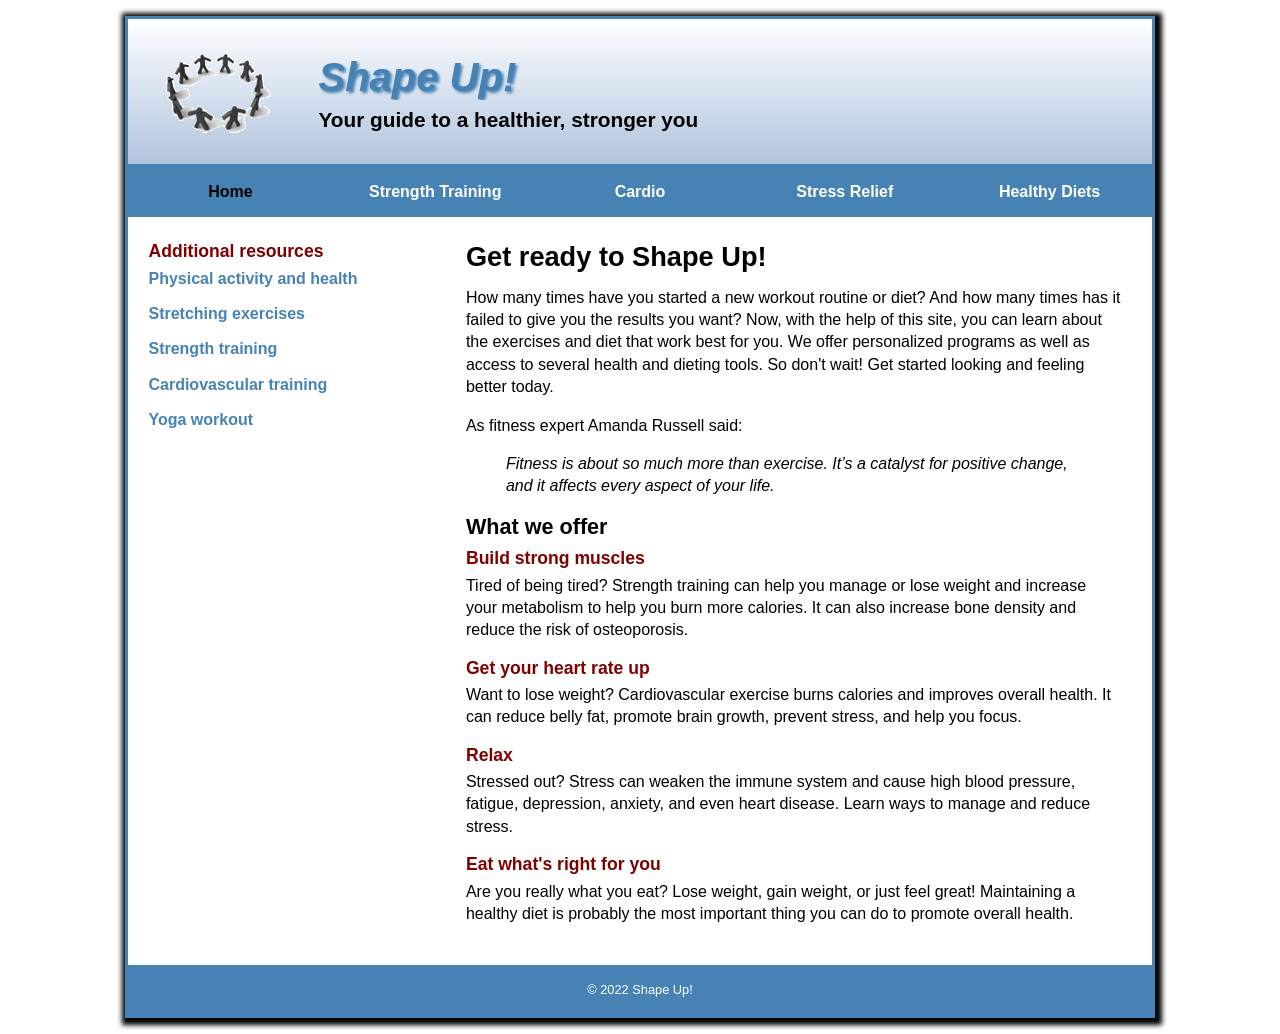
<file: index.html>
<!DOCTYPE html>

<html lang="en">
<head>
    <meta charset="utf-8">
    <meta name="viewport" content="width=device-width, initial-scale=1">
    <title>Shape Up!</title>
    <link rel="shortcut icon" href="images/favicon.ico">
    <link rel="stylesheet" href="styles/main_rwd.css">
</head>

<body>
    <header>
        <a href="index.html"><img src="images/shape_up_logo.png" alt="Shape Up! logo" width="140" height="105"></a>
        <h2>Shape Up!</h2>
        <h3>Your guide to a healthier, stronger you</h3>
    </header>
    <nav id="nav_menu">
        <ul>
            <li><a href="index.html" class="current">Home</a></li>
            <li><a href="strength/index.html">Strength Training</a></li>
            <li><a href="cardio/index.html">Cardio</a></li>
            <li><a href="stress/index.html">Stress Relief</a>
                <ul>
                    <li><a href="stress/index.html">What is Stress?</a></li>
                    <li><a href="stress/tips.html">Stress Relief Tips</a></li>
                    <li><a href="stress/meditate.html">Meditation</a></li>
                    <li><a href="stress/vipassana.html">Vipassana</a></li>
                </ul>
            </li>
            <li><a href="diet/index.html">Healthy Diets</a>
                <ul>
                    <li><a href="diet/index.html">Why a Healthy Diet?</a></li>
                    <li><a href="diet/meals.html">Plan Your Meals</a></li>
                    <li><a href="diet/calories.html">Count Your Calories</a></li>
                    <li><a href="diet/bmi.html">Calculate Your BMI</a></li>
                </ul>
            </li>
        </ul>
    </nav>
    <main>
        <section>
            <h1>Get ready to Shape Up!</h1>
            <p>How many times have you started a new workout routine or diet? And how many times has it failed to give you the results you want? Now, with the help of this site, you can learn about the exercises and diet that work best for you. We offer personalized programs as well as access to several health and dieting tools. So don't wait! Get started looking and feeling better today.</p>
            <p>As fitness expert Amanda Russell said:</p>
            <blockquote>Fitness is about so much more than exercise. It&rsquo;s a catalyst for positive change, and it affects every aspect of your life.</blockquote>
            <h2>What we offer</h2>
            <h3>Build strong muscles</h3>
            <p>Tired of being tired? Strength training can help you manage or lose weight and increase your metabolism to help you burn more calories. It can also increase bone density and reduce the risk of osteoporosis.</p>
            <h3>Get your heart rate up</h3>
            <p>Want to lose weight? Cardiovascular exercise burns calories and improves overall health. It can reduce belly fat, promote brain growth, prevent stress, and help you focus.</p>
            <h3>Relax</h3>
            <p>Stressed out? Stress can weaken the immune system and cause high blood pressure, fatigue, depression, anxiety, and even heart disease. Learn ways to manage and reduce stress.</p>
            <h3>Eat what's right for you</h3>
            <p>Are you really what you eat? Lose weight, gain weight, or just feel great! Maintaining a healthy diet is probably the most important thing you can do to promote overall health.</p>
        </section>
        <aside>
            <h2>Additional resources</h2>
            <ul>
                <li><a href="https://www.cdc.gov/physical-activity-basics/benefits/index.html" target="_blank">Physical activity and health</a></li>
                <li><a href="https://www.mayoclinic.org/healthy-lifestyle/fitness/in-depth/stretching/art-20047931" target="_blank">Stretching exercises</a></li>
                <li><a href="https://www.mayoclinic.org/healthy-lifestyle/fitness/in-depth/strength-training/art-20046670" target="_blank">Strength training</a></li>
                <li><a href="https://www.heart.org/en/healthy-living/fitness/fitness-basics/aha-recs-for-physical-activity-in-adults" target="_blank">Cardiovascular training</a></li>
                <li><a href="https://www.yogajournal.com/" target="_blank">Yoga workout</a></li>
            </ul>
        </aside>
    </main>
    <footer>
        <p>&copy; 2022 Shape Up!</p>
    </footer>
</body>
</html>
</file>
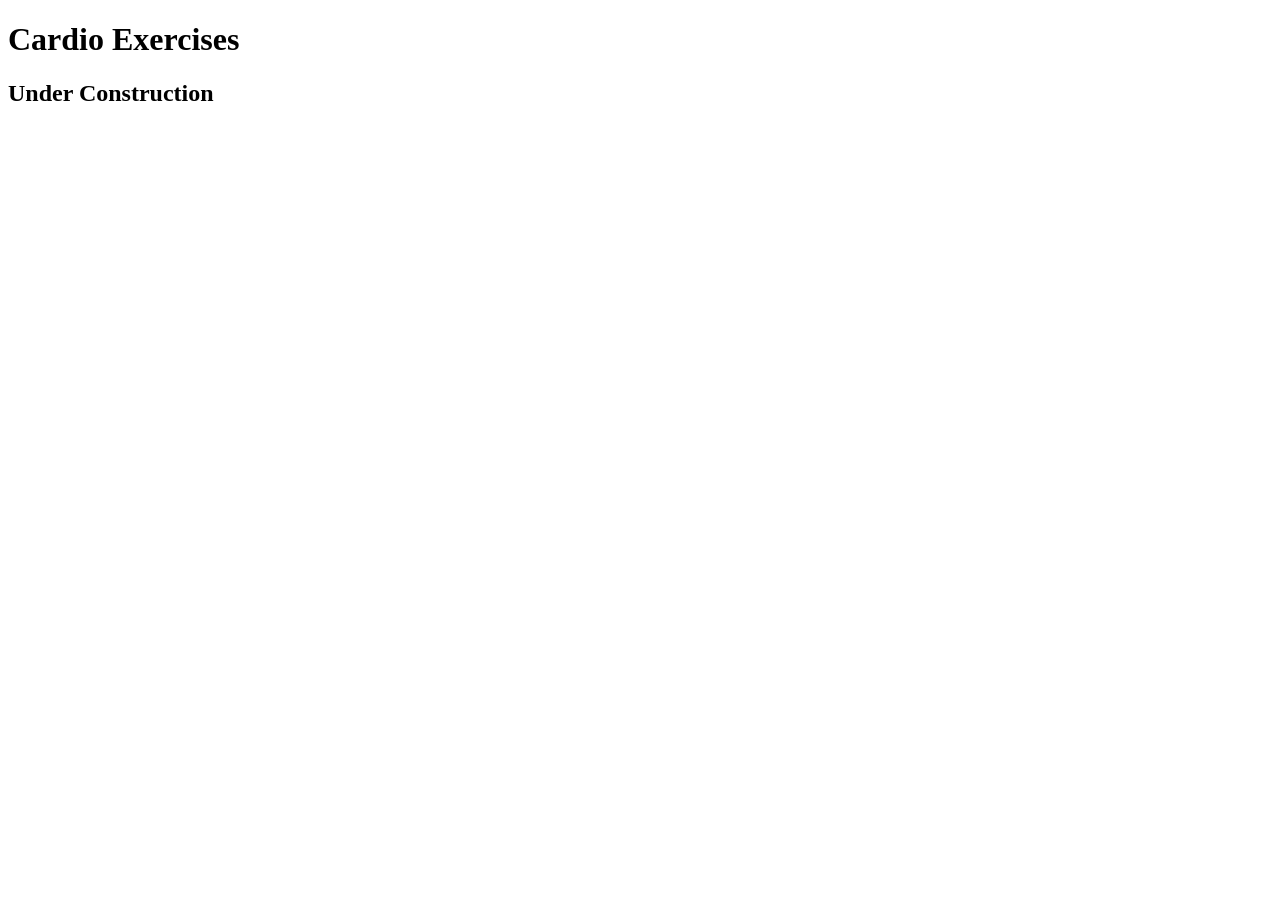
<file: cardio/index.html>
<!DOCTYPE html>

<html lang="en">
<head>
	<meta charset="utf-8">
	<title>Shape Up! | Cardio Exercises</title>
</head>

<body>
	<main>
	    <h1>Cardio Exercises</h1>
		<h2>Under Construction</h2>
	</main>
</body>
</html>
</file>
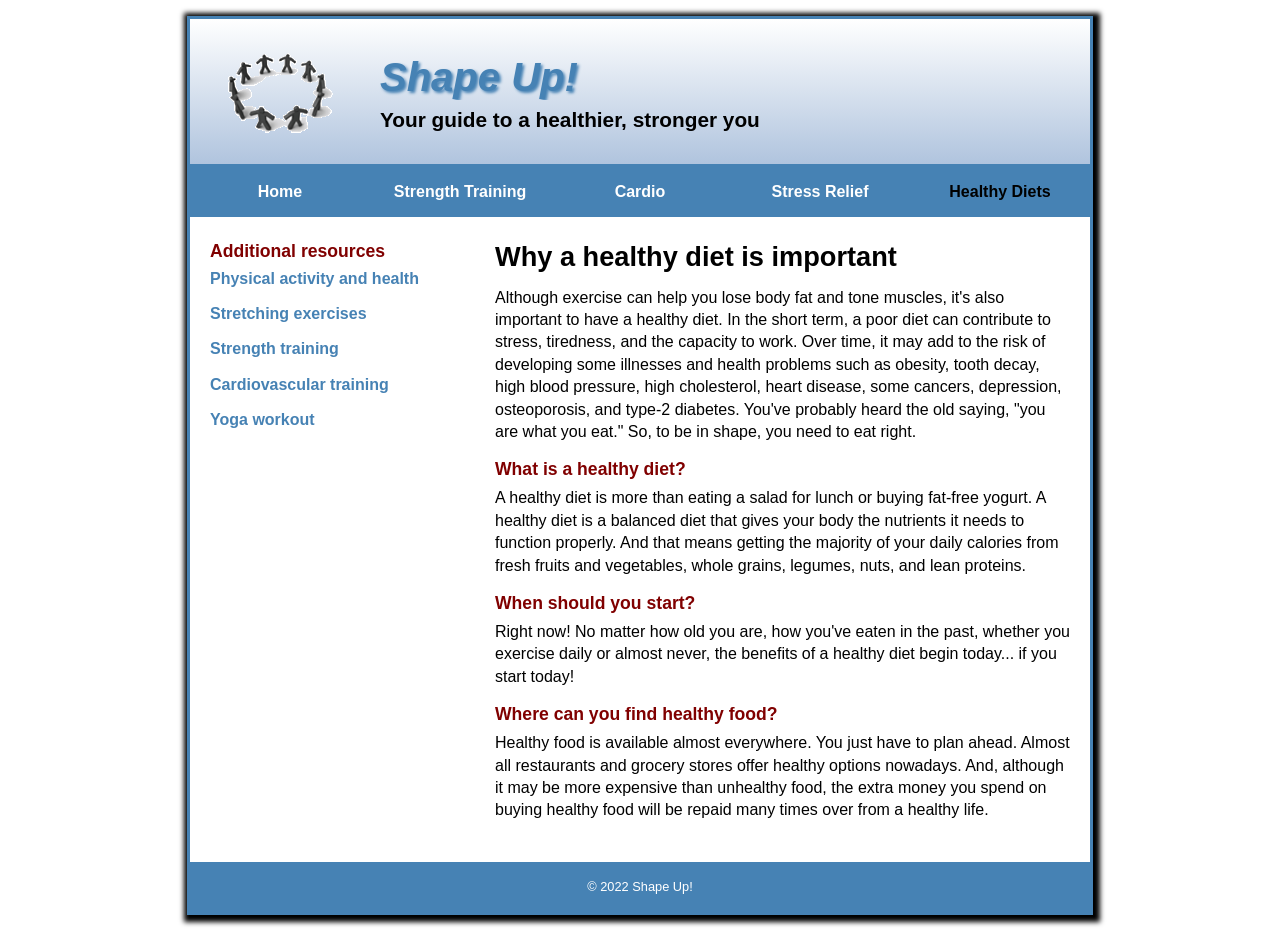
<file: diet/index.html>
<!DOCTYPE html>

<html lang="en">
<head>
    <meta charset="utf-8">
    <title>Shape Up! | Healthy Diet</title>
    <link rel="shortcut icon" href="../images/favicon.ico">
    <link rel="stylesheet" href="../styles/diet.css">
</head>

<body>
    <header>
        <a href="../index.html"><img src="../images/shape_up_logo.png" alt="Shape Up! logo" width="140" height="105"></a>
        <h2>Shape Up!</h2>
        <h3>Your guide to a healthier, stronger you</h3>
    </header>
    <nav id="nav_menu">
        <ul>
            <li><a href="../index.html">Home</a></li>
            <li><a href="../strength/index.html">Strength Training</a></li>
            <li><a href="../cardio/index.html">Cardio</a></li>
            <li><a href="../stress/index.html">Stress Relief</a>
                <ul>
                    <li><a href="../stress/index.html">What is Stress?</a></li>
                    <li><a href="../stress/tips.html">Stress Relief Tips</a></li>
                    <li><a href="../stress/meditate.html">Meditation</a></li>
                    <li><a href="../stress/vipassana.html">Vipassana</a></li>
                </ul>
            </li>
            <li><a href="../diet/index.html" class="current">Healthy Diets</a>
                <ul>
                    <li><a href="../diet/index.html">Why a Healthy Diet?</a></li>
                    <li><a href="../diet/meals.html">Plan Your Meals</a></li>
                    <li><a href="../diet/calories.html">Count Your Calories</a></li>
                    <li><a href="../diet/bmi.html">Calculate Your BMI</a></li>
                </ul>
            </li>
        </ul>
    </nav>
    <main>
        <section>
            <h1>Why a healthy diet is important</h1>
            <p>Although exercise can help you lose body fat and tone muscles, it's also important to have a healthy diet. In the short term, a poor diet can contribute to stress, tiredness, and the capacity to work. Over time, it may add to the risk of developing some illnesses and health problems such as obesity, tooth decay, high blood pressure, high cholesterol, heart disease, some cancers, depression, osteoporosis, and type-2 diabetes. You've probably heard the old saying, "you are what you eat." So, to be in shape, you need to eat right.</p>
            <h2>What is a healthy diet?</h2>
            <p>A healthy diet is more than eating a salad for lunch or buying fat-free yogurt. A healthy diet is a balanced diet that gives your body the nutrients it needs to function properly. And that means getting the majority of your daily calories from fresh fruits and vegetables, whole grains, legumes, nuts, and lean proteins.</p>
            <h2>When should you start?</h2>
            <p>Right now! No matter how old you are, how you've eaten in the past, whether you exercise daily or almost never, the benefits of a healthy diet begin today... if you start today!</p>
            <h2>Where can you find healthy food?</h2>
            <p>Healthy food is available almost everywhere. You just have to plan ahead. Almost all restaurants and grocery stores offer healthy options nowadays. And, although it may be more expensive than unhealthy food, the extra money you spend on buying healthy food will be repaid many times over from a healthy life.</p>
        </section>
        <aside>
            <h2>Additional resources</h2>
            <ul>
                <li><a href="https://www.cdc.gov/physical-activity-basics/benefits/index.html" target="_blank">Physical activity and health</a></li>
                <li><a href="https://www.mayoclinic.org/healthy-lifestyle/fitness/in-depth/stretching/art-20047931" target="_blank">Stretching exercises</a></li>
                <li><a href="https://www.mayoclinic.org/healthy-lifestyle/fitness/in-depth/strength-training/art-20046670" target="_blank">Strength training</a></li>
                <li><a href="https://www.heart.org/en/healthy-living/fitness/fitness-basics/aha-recs-for-physical-activity-in-adults" target="_blank">Cardiovascular training</a></li>
                <li><a href="https://www.yogajournal.com/" target="_blank">Yoga workout</a></li>
            </ul>
        </aside>
    </main>
    <footer>
        <p>&copy; 2022 Shape Up!</p>
    </footer>
</body>
</html>
</file>
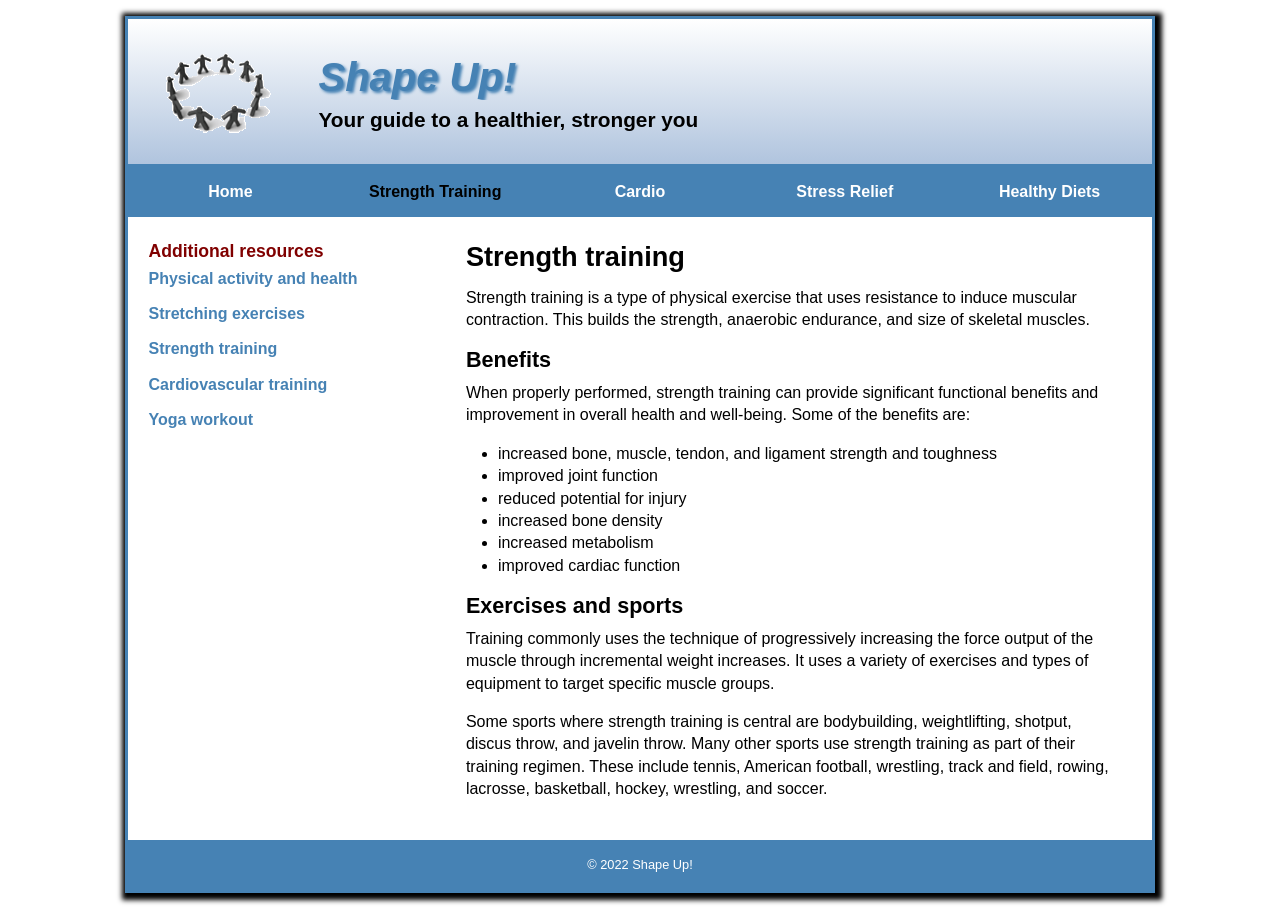
<file: strength/index.html>
<!DOCTYPE html>

<html lang="en">
<head>
    <meta charset="utf-8">
    <meta name="viewport" content="width=device-width, initial-scale=1">
    <title>Shape Up! | Strength Training</title>
    <link rel="shortcut icon" href="../images/favicon.ico">
    <link rel="stylesheet" href="../styles/strength.css">
</head>

<body>
    <header>
        <a href="../index.html"><img src="../images/shape_up_logo.png" alt="Shape Up! logo" width="140" height="105"></a>
        <h2>Shape Up!</h2>
        <h3>Your guide to a healthier, stronger you</h3>
    </header>
    <nav id="nav_menu">
        <ul>
            <li><a href="../index.html">Home</a></li>
            <li><a href="../strength/index.html" class="current">Strength Training</a></li>
            <li><a href="../cardio/index.html">Cardio</a></li>
            <li><a href="../stress/index.html">Stress Relief</a></li>
            <li><a href="../diet/index.html">Healthy Diets</a></li>
        </ul>
    </nav>
    <main>
        <section>
            <h1>Strength training</h1>
            <p>Strength training is a type of physical exercise that uses resistance to induce muscular contraction. This builds the strength, anaerobic endurance, and size of skeletal muscles.</p>
            <h2>Benefits</h2>
            <p>When properly performed, strength training can provide significant functional benefits and improvement in overall health and well-being. Some of the benefits are:</p>
            <ul>
                <li>increased bone, muscle, tendon, and ligament strength and toughness</li>
                <li>improved joint function</li>
                <li>reduced potential for injury</li>
                <li>increased bone density</li>
                <li>increased metabolism</li>
                <li>improved cardiac function</li>
            </ul>
            <h2>Exercises and sports</h2>
            <p>Training commonly uses the technique of progressively increasing the force output of the muscle through incremental weight increases. It uses a variety of exercises and types of equipment to target specific muscle groups.</p>
            <p>Some sports where strength training is central are bodybuilding, weightlifting, shotput, discus throw, and javelin throw. Many other sports use strength training as part of their training regimen. These include tennis, American football, wrestling, track and field, rowing, lacrosse, basketball, hockey, wrestling, and soccer.</p>
        </section>
        <aside>
            <h2>Additional resources</h2>
            <ul>
                <li><a href="https://www.cdc.gov/physical-activity-basics/benefits/index.html" target="_blank">Physical activity and health</a></li>
                <li><a href="https://www.mayoclinic.org/healthy-lifestyle/fitness/in-depth/stretching/art-20047931" target="_blank">Stretching exercises</a></li>
                <li><a href="https://www.mayoclinic.org/healthy-lifestyle/fitness/in-depth/strength-training/art-20046670" target="_blank">Strength training</a></li>
                <li><a href="https://www.heart.org/en/healthy-living/fitness/fitness-basics/aha-recs-for-physical-activity-in-adults" target="_blank">Cardiovascular training</a></li>
                <li><a href="https://www.yogajournal.com/" target="_blank">Yoga workout</a></li>
            </ul>
        </aside>
    </main>
    <footer>
        <p>&copy; 2022 Shape Up!</p>
    </footer>
</body>
</html>
</file>
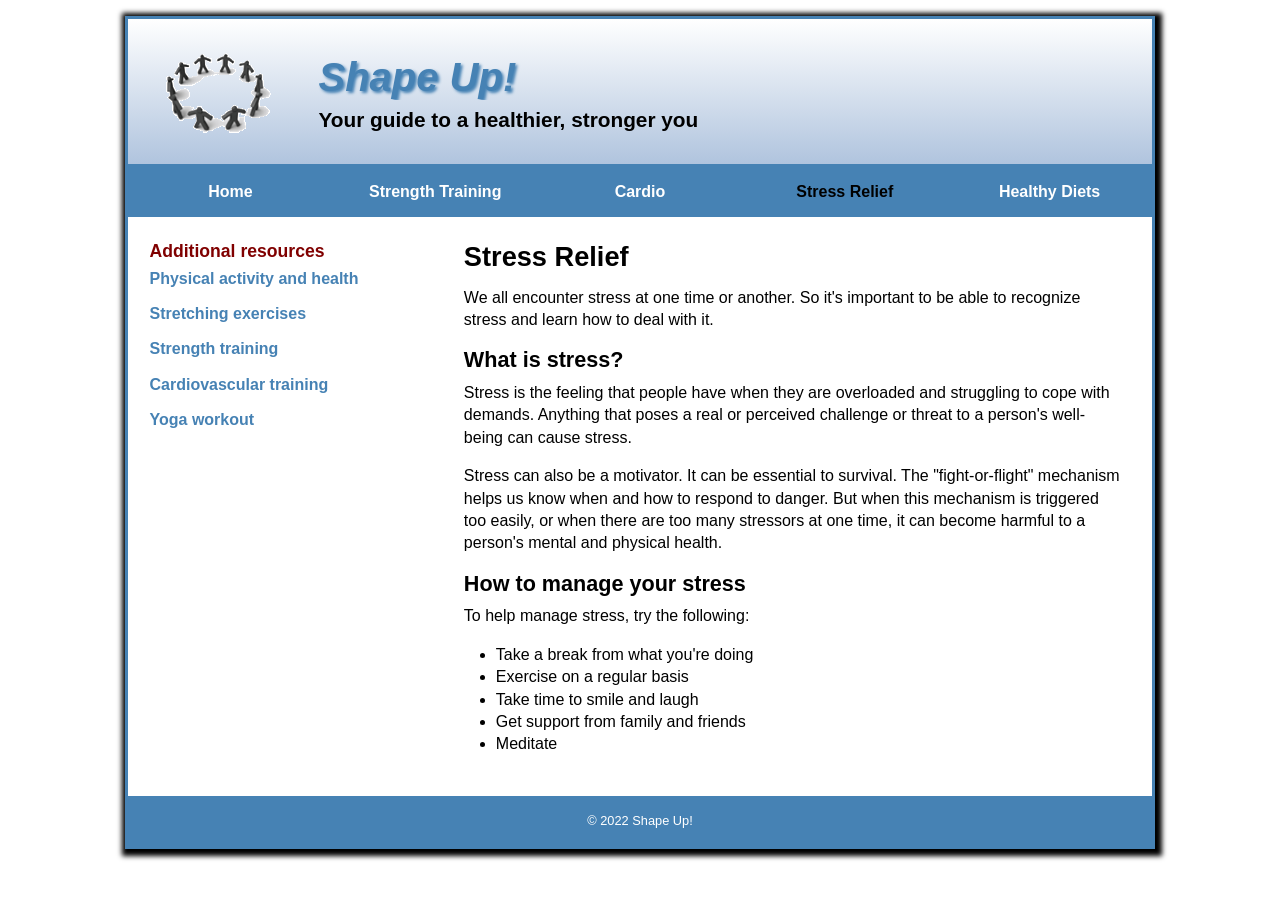
<file: stress/index.html>
<!DOCTYPE html>

<html lang="en">
<head>
    <meta charset="utf-8">
    <meta name="viewport" content="width=device-width, initial-scale=1">
    <title>Shape Up! | Stress</title>
    <link rel="shortcut icon" href="../images/favicon.ico">
    <link rel="stylesheet" href="../styles/stress.css">
</head>

<body>
    <header>
        <a href="../index.html"><img src="../images/shape_up_logo.png" alt="Shape Up! logo" width="140" height="105"></a>
        <h2>Shape Up!</h2>
        <h3>Your guide to a healthier, stronger you</h3>
    </header>
    <nav id="nav_menu">
        <ul>
            <li><a href="../index.html">Home</a></li>
            <li><a href="../strength/index.html">Strength Training</a></li>
            <li><a href="../cardio/index.html">Cardio</a></li>
            <li><a href="../stress/index.html" class="current">Stress Relief</a></li>
            <li><a href="../diet/index.html">Healthy Diets</a></li>
        </ul>
    </nav>
    <section>
        <h1>Stress Relief</h1>
        <p>We all encounter stress at one time or another. So it's important to be able to recognize stress and learn how to deal with it.</p>
        <h2>What is stress?</h2>
        <p>Stress is the feeling that people have when they are overloaded and struggling to cope with demands. Anything that poses a real or perceived challenge or threat to a person's well-being can cause stress.</p>
        <p>Stress can also be a motivator. It can be essential to survival. The &quot;fight-or-flight&quot; mechanism helps us know when and how to respond to danger. But when this mechanism is triggered too easily, or when there are too many stressors at one time, it can become harmful to a person's mental and physical health.</p>
        <h2>How to manage your stress</h2>
        <p>To help manage stress, try the following:</p>
        <ul>
            <li>Take a break from what you're doing</li>
            <li>Exercise on a regular basis</li>
            <li>Take time to smile and laugh</li>
            <li>Get support from family and friends</li>
            <li>Meditate</li>
        </ul>
    </section>
    <aside>
        <h2>Additional resources</h2>
        <ul>
            <li><a href="https://www.cdc.gov/physical-activity-basics/benefits/index.html" target="_blank">Physical activity and health</a></li>
            <li><a href="https://www.mayoclinic.org/healthy-lifestyle/fitness/in-depth/stretching/art-20047931" target="_blank">Stretching exercises</a></li>
            <li><a href="https://www.mayoclinic.org/healthy-lifestyle/fitness/in-depth/strength-training/art-20046670" target="_blank">Strength training</a></li>
            <li><a href="https://www.heart.org/en/healthy-living/fitness/fitness-basics/aha-recs-for-physical-activity-in-adults" target="_blank">Cardiovascular training</a></li>
            <li><a href="https://www.yogajournal.com/" target="_blank">Yoga workout</a></li>
        </ul>
    </aside>
    <footer>
        <p>&copy; 2022 Shape Up!</p>
    </footer>
</body>
</html>
</file>
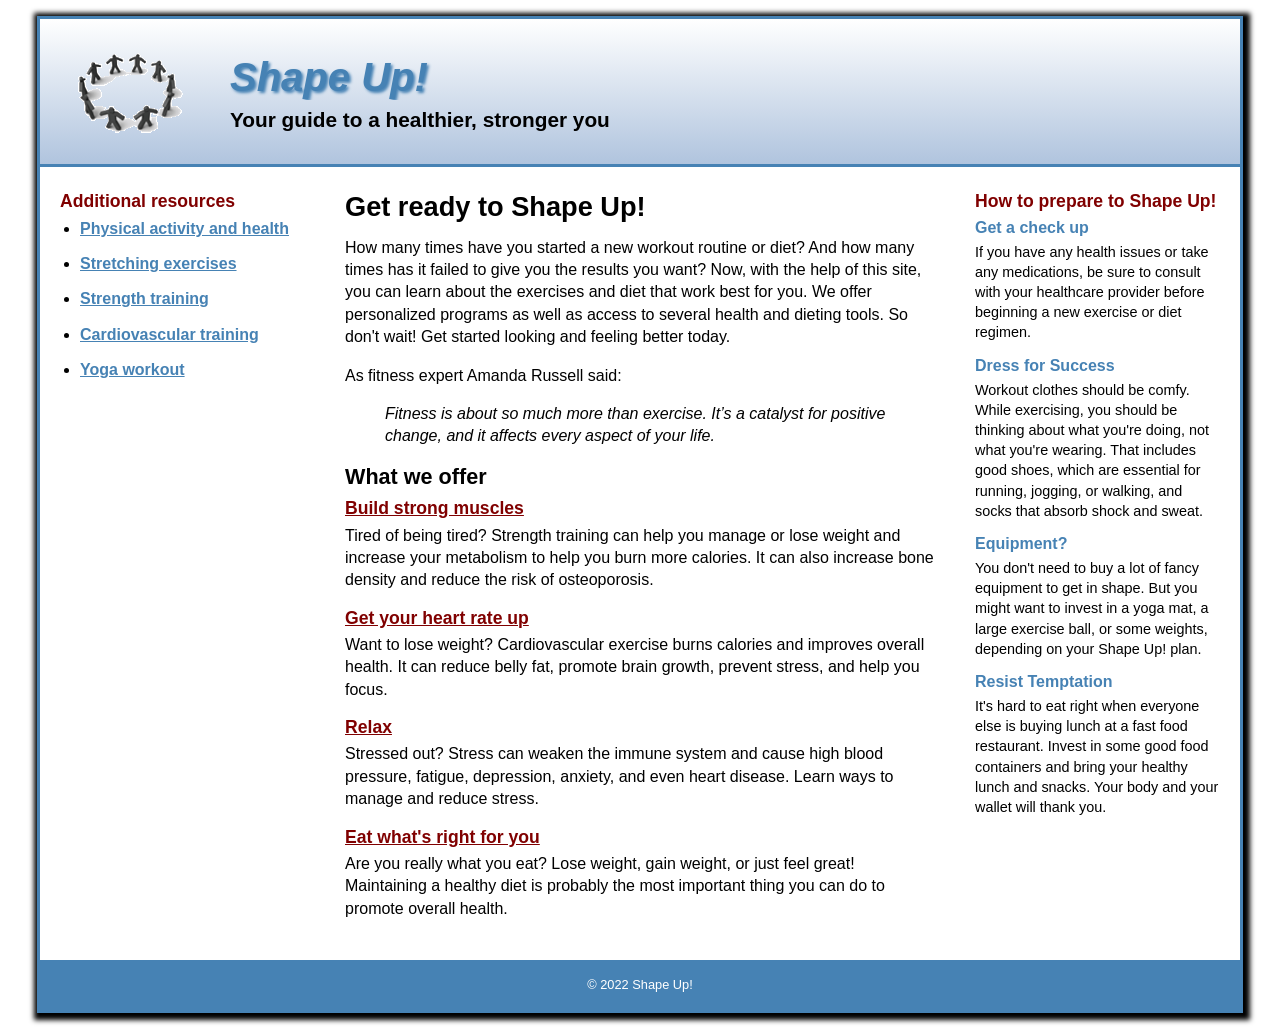
<file: index_3_column.html>
<!DOCTYPE html>

<html lang="en">
<head>
    <meta charset="utf-8">
    <title>Shape Up!</title>
    <link rel="shortcut icon" href="images/favicon.ico">
    <link rel="stylesheet" href="styles/main_3_column.css">
</head>

<body>
    <header>
        <img src="images/shape_up_logo.png" alt="Shape Up! logo" width="140" height="105">
        <h2>Shape Up!</h2>
        <h3>Your guide to a healthier, stronger you</h3>
    </header>
    <main>
        <aside id="resources">
            <h2>Additional resources</h2>
            <ul>
                <li><a href="https://www.cdc.gov/physical-activity-basics/benefits/index.html" target="_blank">Physical activity and health</a></li>
                <li><a href="https://www.mayoclinic.org/healthy-lifestyle/fitness/in-depth/stretching/art-20047931" target="_blank">Stretching exercises</a></li>
                <li><a href="https://www.mayoclinic.org/healthy-lifestyle/fitness/in-depth/strength-training/art-20046670" target="_blank">Strength training</a></li>
                <li><a href="https://www.heart.org/en/healthy-living/fitness/fitness-basics/aha-recs-for-physical-activity-in-adults" target="_blank">Cardiovascular training</a></li>
                <li><a href="https://www.yogajournal.com/" target="_blank">Yoga workout</a></li>
            </ul>
        </aside>
        <section>
            <h1>Get ready to Shape Up!</h1>
            <p>How many times have you started a new workout routine or diet? And how many times has it failed to give you the results you want? Now, with the help of this site, you can learn about the exercises and diet that work best for you. We offer personalized programs as well as access to several health and dieting tools. So don't wait! Get started looking and feeling better today.</p>
            <p>As fitness expert Amanda Russell said:</p>
            <blockquote>Fitness is about so much more than exercise. It&rsquo;s a catalyst for positive change, and it affects every aspect of your life.</blockquote>
            <h2>What we offer</h2>
            <h3><a href="strength/index.html">Build strong muscles</a></h3>
            <p>Tired of being tired? Strength training can help you manage or lose weight and increase your metabolism to help you burn more calories. It can also increase bone density and reduce the risk of osteoporosis.</p>
            <h3><a href="cardio/index.html">Get your heart rate up</a></h3>
            <p>Want to lose weight? Cardiovascular exercise burns calories and improves overall health. It can reduce belly fat, promote brain growth, prevent stress, and help you focus.</p>
            <h3><a href="stress/index.html">Relax</a></h3>
            <p>Stressed out? Stress can weaken the immune system and cause high blood pressure, fatigue, depression, anxiety, and even heart disease. Learn ways to manage and reduce stress.</p>
            <h3><a href="diet/index.html">Eat what's right for you</a></h3>
            <p>Are you really what you eat? Lose weight, gain weight, or just feel great! Maintaining a healthy diet is probably the most important thing you can do to promote overall health.</p>
        </section>
        <aside id="prepare">
            <h2>How to prepare to Shape Up!</h2>
            <h3>Get a check up</h3>
            <p>If you have any health issues or take any medications, be sure to consult with your healthcare provider before beginning a new exercise or diet regimen.</p>
            <h3>Dress for Success</h3>
            <p>Workout clothes should be comfy. While exercising, you should be thinking about what you're doing, not what you're wearing. That includes good shoes, which are essential for running, jogging, or walking, and socks that absorb shock and sweat.</p>
            <h3>Equipment?</h3>
            <p>You don't need to buy a lot of fancy equipment to get in shape. But you might want to invest in a yoga mat, a large exercise ball, or some weights, depending on your Shape Up! plan.</p>
            <h3>Resist Temptation</h3>
            <p>It's hard to eat right when everyone else is buying lunch at a fast food restaurant. Invest in some good food containers and bring your healthy lunch and snacks. Your body and your wallet will thank you.</p>
        </aside>
    </main>
    <footer>
        <p>&copy; 2022 Shape Up!</p>
    </footer>
</body>
</html>
</file>
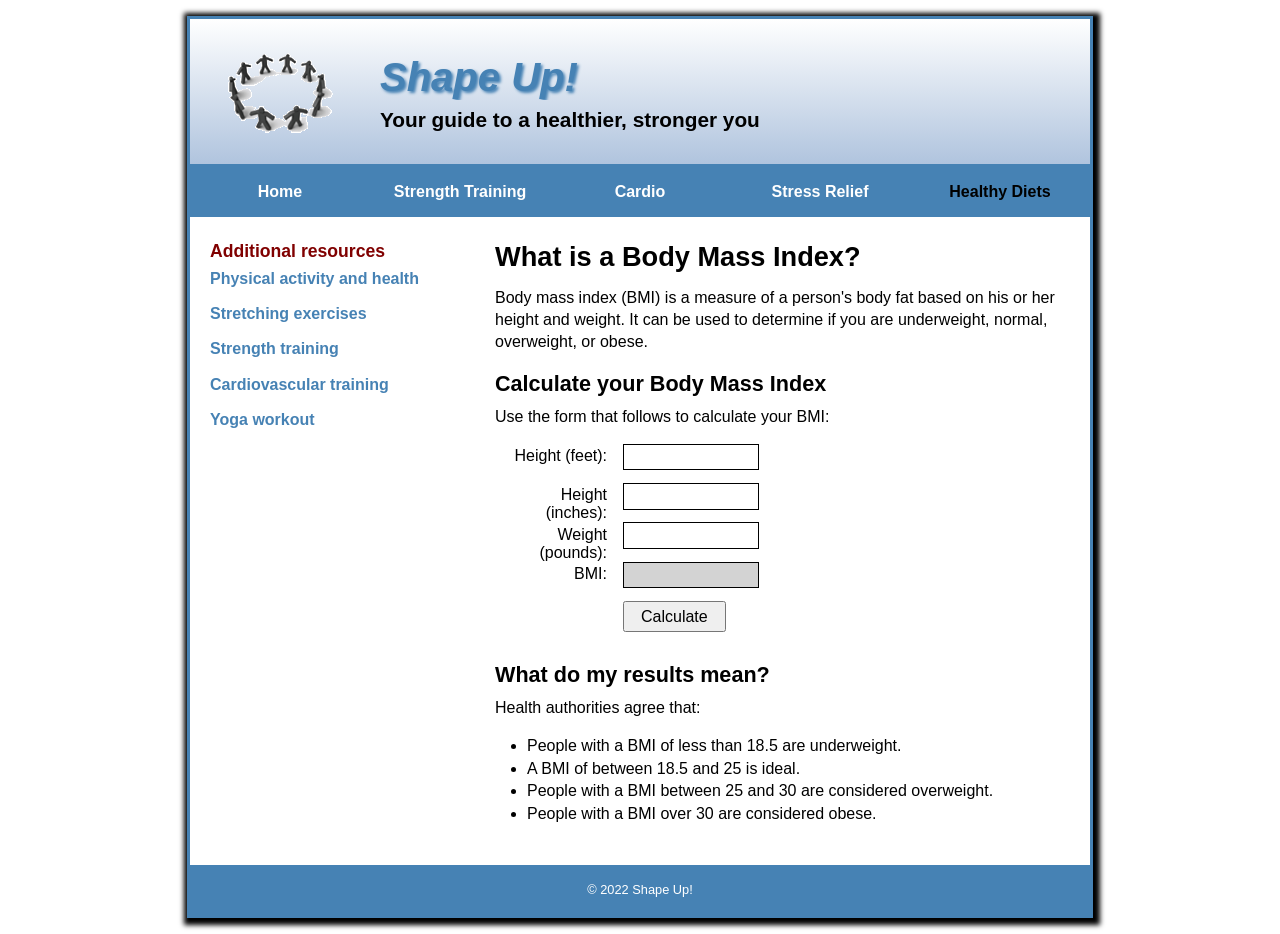
<file: diet/bmi.html>
<!DOCTYPE html>

<html lang="en">
<head>
    <meta charset="utf-8">
    <title>Shape Up! | BMI</title>
    <link rel="shortcut icon" href="../images/favicon.ico">
    <link rel="stylesheet" href="../styles/bmi.css">
    <script src="../js/bmi.js"></script>
</head>

<body>
    <header>
        <a href="../index.html"><img src="../images/shape_up_logo.png" alt="Shape Up! logo" width="140" height="105"></a>
        <h2>Shape Up!</h2>
        <h3>Your guide to a healthier, stronger you</h3>
    </header>
    <nav id="nav_menu">
        <ul>
            <li><a href="../index.html">Home</a></li>
            <li><a href="../strength/index.html">Strength Training</a></li>
            <li><a href="../cardio/index.html">Cardio</a></li>
            <li><a href="../stress/index.html">Stress Relief</a>
                <ul>
                    <li><a href="../stress/index.html">What is Stress?</a></li>
                    <li><a href="../stress/tips.html">Stress Relief Tips</a></li>
                    <li><a href="../stress/meditate.html">Meditation</a></li>
                    <li><a href="../stress/vipassana.html">Vipassana</a></li>
                </ul>
            </li>
            <li><a href="../diet/index.html" class="current">Healthy Diets</a>
                <ul>
                    <li><a href="../diet/index.html">Why a Healthy Diet?</a></li>
                    <li><a href="../diet/meals.html">Plan Your Meals</a></li>
                    <li><a href="../diet/calories.html">Count Your Calories</a></li>
                    <li><a href="../diet/bmi.html">Calculate Your BMI</a></li>
                </ul>
            </li>
        </ul>
    </nav>
    <main>
        <section>
            <h1>What is a Body Mass Index?</h1>
            <p>Body mass index (BMI) is a measure of a person's body fat based on his or her height and weight. It can be used to determine if you are underweight, normal, overweight, or obese.</p>
            <h2>Calculate your Body Mass Index</h2>
            <p>Use the form that follows to calculate your BMI:</p>
            <form>
                <label for="feet">Height (feet):</label>
                <input type="text" id="feet" name="feet"><br>

                <label for="inch">Height (inches):</label>
                <input type="text" id="inch" name="inch"><br>

                <label for="weight">Weight (pounds):</label>
                <input type="text" id="weight" name="weight"><br>

                <label for="bmi_result">BMI:</label>
                <input type="text" id="bmi_result" name="bmi_result" readonly><br>

                <input type="button" id="calculate" value="Calculate">
            </form>
            <h2>What do my results mean?</h2>
            <p>Health authorities agree that:</p>
            <ul>
                <li>People with a BMI of less than 18.5 are underweight.</li>
                <li>A BMI of between 18.5 and 25 is ideal.</li>
                <li>People with a BMI between 25 and 30 are considered overweight.</li>
                <li>People with a BMI over 30 are considered obese.</li>
            </ul>
        </section>
        <aside>
            <h2>Additional resources</h2>
            <ul>
                <li><a href="https://www.cdc.gov/physical-activity-basics/benefits/index.html" target="_blank">Physical activity and health</a></li>
                <li><a href="https://www.mayoclinic.org/healthy-lifestyle/fitness/in-depth/stretching/art-20047931" target="_blank">Stretching exercises</a></li>
                <li><a href="https://www.mayoclinic.org/healthy-lifestyle/fitness/in-depth/strength-training/art-20046670" target="_blank">Strength training</a></li>
                <li><a href="https://www.heart.org/en/healthy-living/fitness/fitness-basics/aha-recs-for-physical-activity-in-adults" target="_blank">Cardiovascular training</a></li>
                <li><a href="https://www.yogajournal.com/" target="_blank">Yoga workout</a></li>
            </ul>
        </aside>
    </main>
    <footer>
        <p>&copy; 2022 Shape Up!</p>
    </footer>
</body>
</html>
</file>
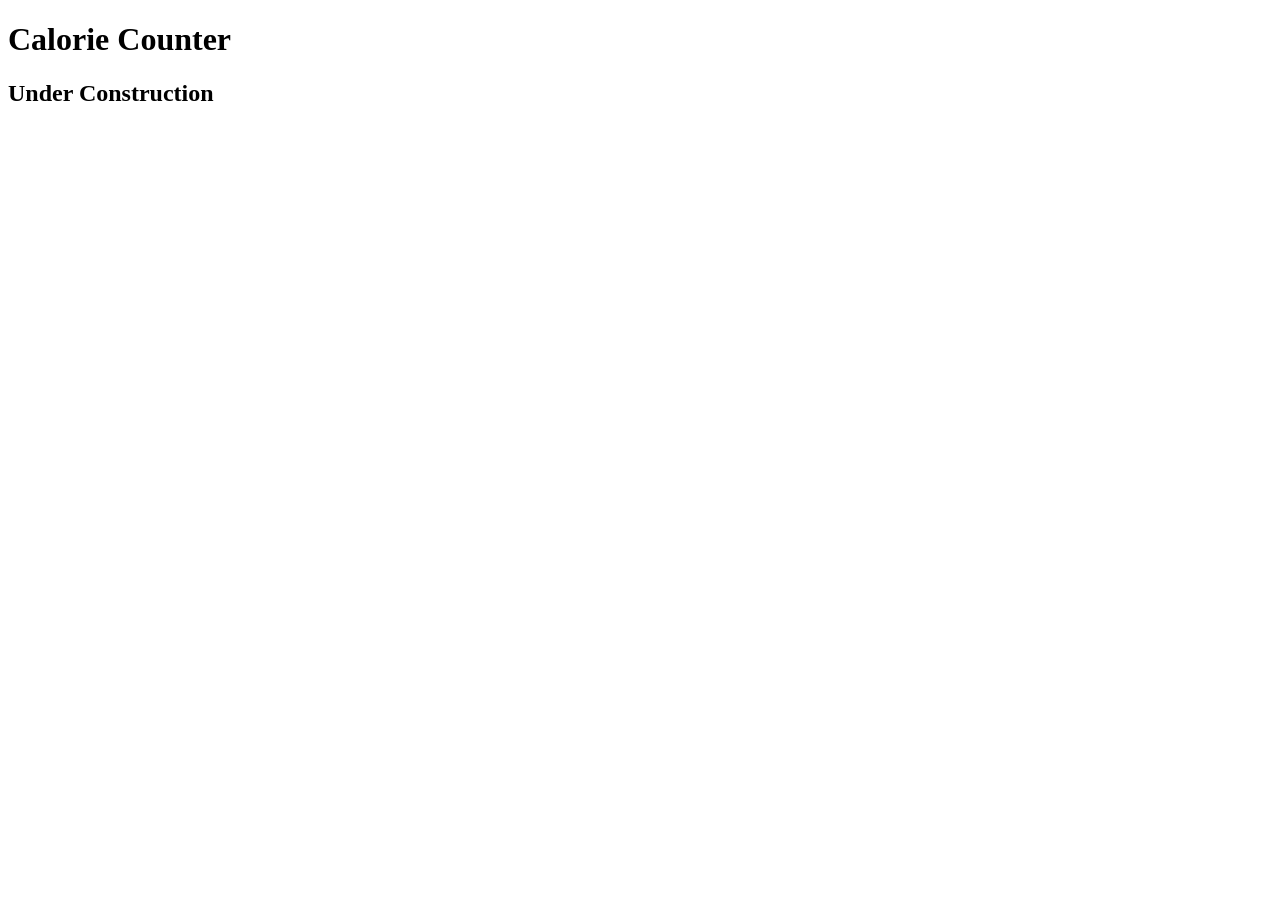
<file: diet/calories.html>
<!DOCTYPE html>

<html lang="en">
<head>
	<meta charset="utf-8">
	<title>Shape Up! | Calorie Counter</title>
</head>

<body>
	<main>
	    <h1>Calorie Counter</h1>
		<h2>Under Construction</h2>	      
    </main>
</body>
</html>
</file>
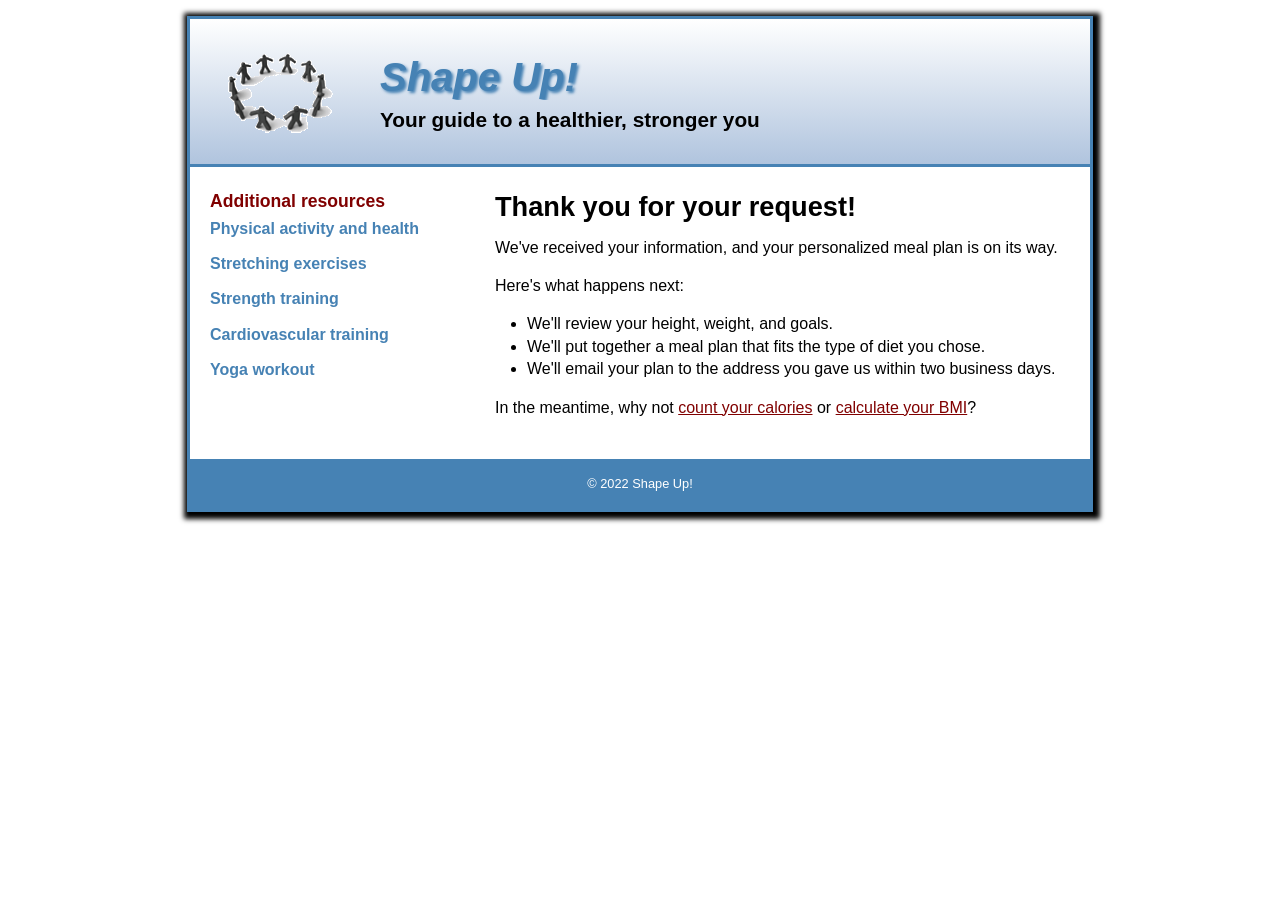
<file: diet/meal_request.html>
<!DOCTYPE html>

<html lang="en">
<head>
    <meta charset="utf-8">
    <title>Shape Up! | Meal Plan Request</title>
    <link rel="shortcut icon" href="../images/favicon.ico">
    <link rel="stylesheet" href="../styles/main.css">
</head>

<body>
    <header>
        <a href="../index.html"><img src="../images/shape_up_logo.png" alt="Shape Up! logo" width="140" height="105"></a>
        <h2>Shape Up!</h2>
        <h3>Your guide to a healthier, stronger you</h3>
    </header>
    <main>
        <section>
            <h1>Thank you for your request!</h1>
            <p>We've received your information, and your personalized meal plan is on its way.</p>
            <p>Here's what happens next:</p>
            <ul>
                <li>We'll review your height, weight, and goals.</li>
                <li>We'll put together a meal plan that fits the type of diet you chose.</li>
                <li>We'll email your plan to the address you gave us within two business days.</li>
            </ul>
            <p>In the meantime, why not <a href="calories.html">count your calories</a> or <a href="bmi.html">calculate your BMI</a>?</p>
        </section>
        <aside>
            <h2>Additional resources</h2>
            <ul>
                <li><a href="https://www.cdc.gov/physical-activity-basics/benefits/index.html" target="_blank">Physical activity and health</a></li>
                <li><a href="https://www.mayoclinic.org/healthy-lifestyle/fitness/in-depth/stretching/art-20047931" target="_blank">Stretching exercises</a></li>
                <li><a href="https://www.mayoclinic.org/healthy-lifestyle/fitness/in-depth/strength-training/art-20046670" target="_blank">Strength training</a></li>
                <li><a href="https://www.heart.org/en/healthy-living/fitness/fitness-basics/aha-recs-for-physical-activity-in-adults" target="_blank">Cardiovascular training</a></li>
                <li><a href="https://www.yogajournal.com/" target="_blank">Yoga workout</a></li>
            </ul>
        </aside>
    </main>
    <footer>
        <p>&copy; 2022 Shape Up!</p>
    </footer>
</body>
</html>
</file>
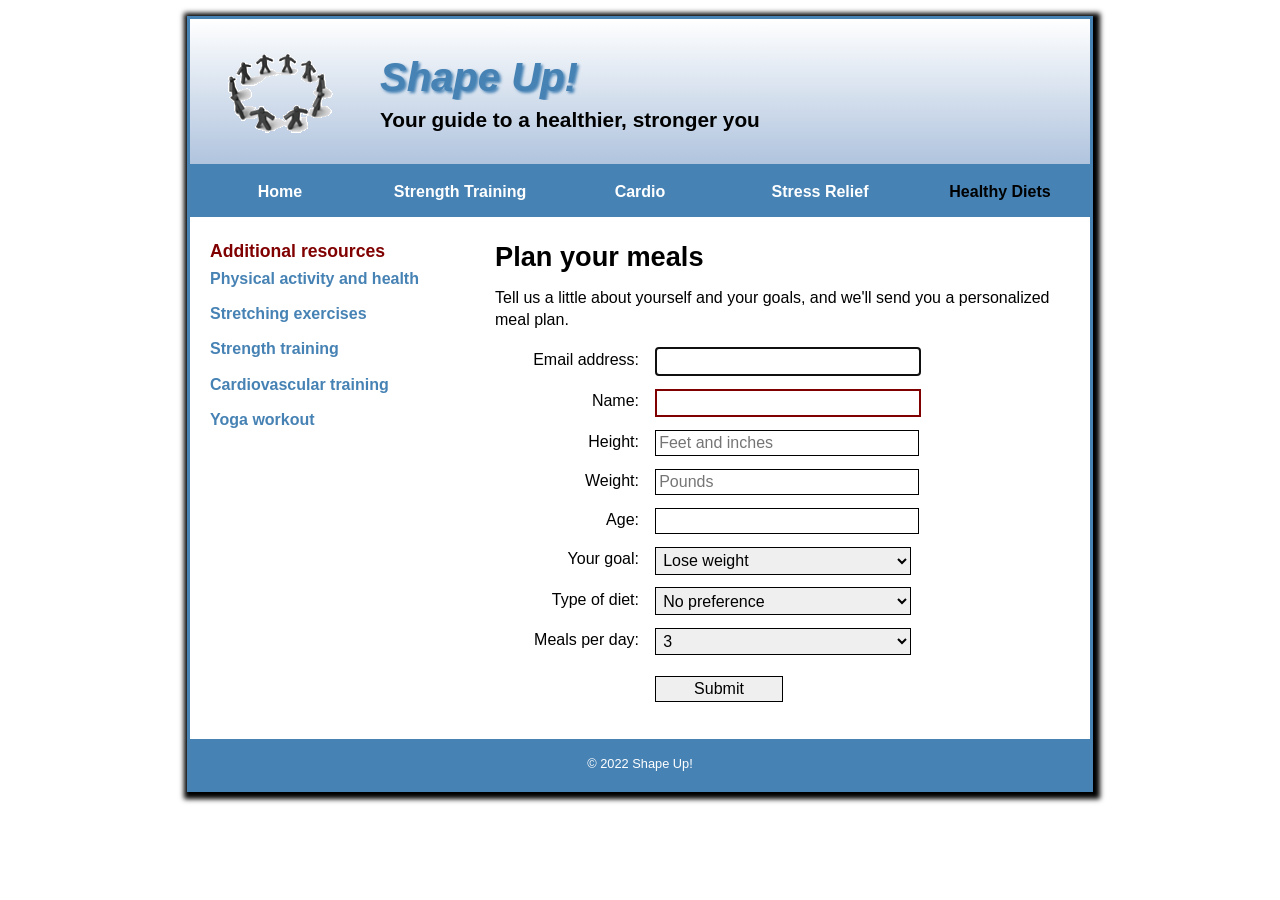
<file: diet/meals.html>
<!DOCTYPE html>

<html lang="en">
<head>
    <meta charset="utf-8">
    <title>Shape Up! | Meal Plan</title>
    <link rel="shortcut icon" href="../images/favicon.ico">
    <link rel="stylesheet" href="../styles/meals.css">
</head>

<body>
    <header>
        <a href="../index.html"><img src="../images/shape_up_logo.png" alt="Shape Up! logo" width="140" height="105"></a>
        <h2>Shape Up!</h2>
        <h3>Your guide to a healthier, stronger you</h3>
    </header>
    <nav id="nav_menu">
        <ul>
            <li><a href="../index.html">Home</a></li>
            <li><a href="../strength/index.html">Strength Training</a></li>
            <li><a href="../cardio/index.html">Cardio</a></li>
            <li><a href="../stress/index.html">Stress Relief</a>
                <ul>
                    <li><a href="../stress/index.html">What is Stress?</a></li>
                    <li><a href="../stress/tips.html">Stress Relief Tips</a></li>
                    <li><a href="../stress/meditate.html">Meditation</a></li>
                    <li><a href="../stress/vipassana.html">Vipassana</a></li>
                </ul>
            </li>
            <li><a href="../diet/index.html" class="current">Healthy Diets</a>
                <ul>
                    <li><a href="../diet/index.html">Why a Healthy Diet?</a></li>
                    <li><a href="../diet/meals.html">Plan Your Meals</a></li>
                    <li><a href="../diet/calories.html">Count Your Calories</a></li>
                    <li><a href="../diet/bmi.html">Calculate Your BMI</a></li>
                </ul>
            </li>
        </ul>
    </nav>
    <main>
        <section>
            <h1>Plan your meals</h1>
            <p>Tell us a little about yourself and your goals, and we'll send you a personalized meal plan.</p>
            <form action="meal_request.html" method="get">
                <label for="email">Email address:</label>
                <input type="email" name="email" id="email" autofocus required><br>

                <label for="name">Name:</label>
                <input type="text" name="name" id="name" required><br>

                <label for="height">Height:</label>
                <input type="text" name="height" id="height" placeholder="Feet and inches"><br>

                <label for="weight">Weight:</label>
                <input type="text" name="weight" id="weight" placeholder="Pounds"><br>

                <label for="age">Age:</label>
                <input type="number" name="age" id="age" min="16" max="110"><br>

                <label for="goal">Your goal:</label>
                <select name="goal" id="goal">
                    <option value="lose">Lose weight</option>
                    <option value="maintain">Maintain weight</option>
                    <option value="gain">Gain weight</option>
                </select><br>

                <label for="diet">Type of diet:</label>
                <select name="diet" id="diet">
                    <option value="any">No preference</option>
                    <option value="vegetarian">Vegetarian</option>
                    <option value="vegan">Vegan</option>
                    <option value="gluten_free">Gluten free</option>
                    <option value="low_carb">Low carb</option>
                </select><br>

                <label for="meals">Meals per day:</label>
                <select name="meals" id="meals">
                    <option value="3">3</option>
                    <option value="4">4</option>
                    <option value="5">5</option>
                </select><br>

                <input type="submit" id="submit" value="Submit">
            </form>
        </section>
        <aside>
            <h2>Additional resources</h2>
            <ul>
                <li><a href="https://www.cdc.gov/physical-activity-basics/benefits/index.html" target="_blank">Physical activity and health</a></li>
                <li><a href="https://www.mayoclinic.org/healthy-lifestyle/fitness/in-depth/stretching/art-20047931" target="_blank">Stretching exercises</a></li>
                <li><a href="https://www.mayoclinic.org/healthy-lifestyle/fitness/in-depth/strength-training/art-20046670" target="_blank">Strength training</a></li>
                <li><a href="https://www.heart.org/en/healthy-living/fitness/fitness-basics/aha-recs-for-physical-activity-in-adults" target="_blank">Cardiovascular training</a></li>
                <li><a href="https://www.yogajournal.com/" target="_blank">Yoga workout</a></li>
            </ul>
        </aside>
    </main>
    <footer>
        <p>&copy; 2022 Shape Up!</p>
    </footer>
</body>
</html>
</file>
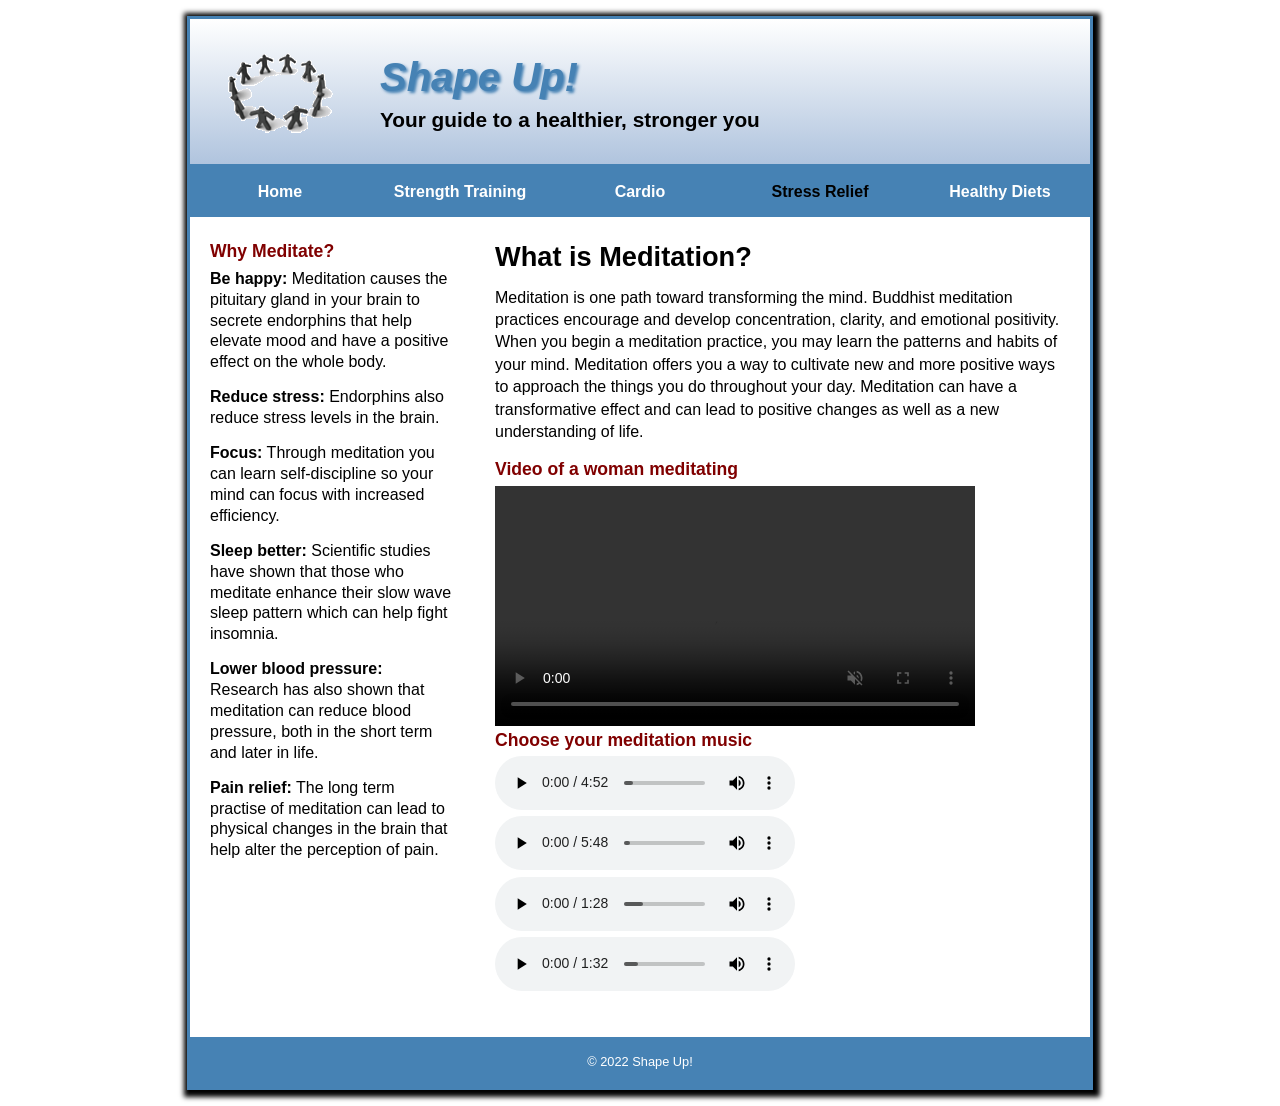
<file: stress/meditate.html>
<!DOCTYPE html>

<html lang="en">
<head>
    <meta charset="utf-8">
    <title>Shape Up! | Meditation</title>
    <link rel="shortcut icon" href="../images/favicon.ico">
    <link rel="stylesheet" href="../styles/main.css">
</head>

<body>
    <header>
        <a href="../index.html"><img src="../images/shape_up_logo.png" alt="Shape Up! logo" width="140" height="105"></a>
        <h2>Shape Up!</h2>
        <h3>Your guide to a healthier, stronger you</h3>
    </header>
    <nav id="nav_menu">
        <ul>
            <li><a href="../index.html">Home</a></li>
            <li><a href="../strength/index.html">Strength Training</a></li>
            <li><a href="../cardio/index.html">Cardio</a></li>
            <li><a href="../stress/index.html" class="current">Stress Relief</a>
                <ul>
                    <li><a href="../stress/index.html">What is Stress?</a></li>
                    <li><a href="../stress/tips.html">Stress Relief Tips</a></li>
                    <li><a href="../stress/meditate.html">Meditation</a></li>
                    <li><a href="../stress/vipassana.html">Vipassana</a></li>
                </ul>
            </li>
            <li><a href="../diet/index.html">Healthy Diets</a>
                <ul>
                    <li><a href="../diet/index.html">Why a Healthy Diet?</a></li>
                    <li><a href="../diet/meals.html">Plan Your Meals</a></li>
                    <li><a href="../diet/calories.html">Count Your Calories</a></li>
                    <li><a href="../diet/bmi.html">Calculate Your BMI</a></li>
                </ul>
            </li>
        </ul>
    </nav>
    <main>
        <section>
            <h1>What is Meditation?</h1>
            <p>Meditation is one path toward transforming the mind. Buddhist meditation practices encourage and develop concentration, clarity, and emotional positivity. When you begin a meditation practice, you may learn the patterns and habits of your mind. Meditation offers you a way to cultivate new and more positive ways to approach the things you do throughout your day. Meditation can have a transformative effect and can lead to positive changes as well as a new understanding of life.</p>
            <h3>Video of a woman meditating</h3>
            <video src="../media/meditation.mp4" width="480" controls muted>
                Your browser doesn't support the video element.
            </video>
            <h3>Choose your meditation music</h3>
            <p>
                <audio src="../media/ambient_grand_piano.mp3" title="Ambient grand piano" controls loop></audio><br>
                <audio src="../media/body_and_soul.mp3" title="Body and soul" controls loop></audio><br>
                <audio src="../media/time_inevitability.mp3" title="Time inevitability" controls loop></audio><br>
                <audio src="../media/waves_and_tears.mp3" title="Waves and tears" controls loop></audio>
            </p>
        </section>
        <aside>
            <h2>Why Meditate?</h2>
            <ul>
                <li><b>Be happy:</b> Meditation causes the pituitary gland in your brain to secrete endorphins that help elevate mood and have a positive effect on the whole body.</li>
                <li><b>Reduce stress:</b> Endorphins also reduce stress levels in the brain.</li>
                <li><b>Focus:</b> Through meditation you can learn self-discipline so your mind can focus with increased efficiency.</li>
                <li><b>Sleep better:</b> Scientific studies have shown that those who meditate enhance their slow wave sleep pattern which can help fight insomnia.</li>
                <li><b>Lower blood pressure:</b> Research has also shown that meditation can reduce blood pressure, both in the short term and later in life.</li>
                <li><b>Pain relief:</b> The long term practise of meditation can lead to physical changes in the brain that help alter the perception of pain.</li>
            </ul>
        </aside>
    </main>
    <footer>
        <p>&copy; 2022 Shape Up!</p>
    </footer>
</body>
</html>
</file>
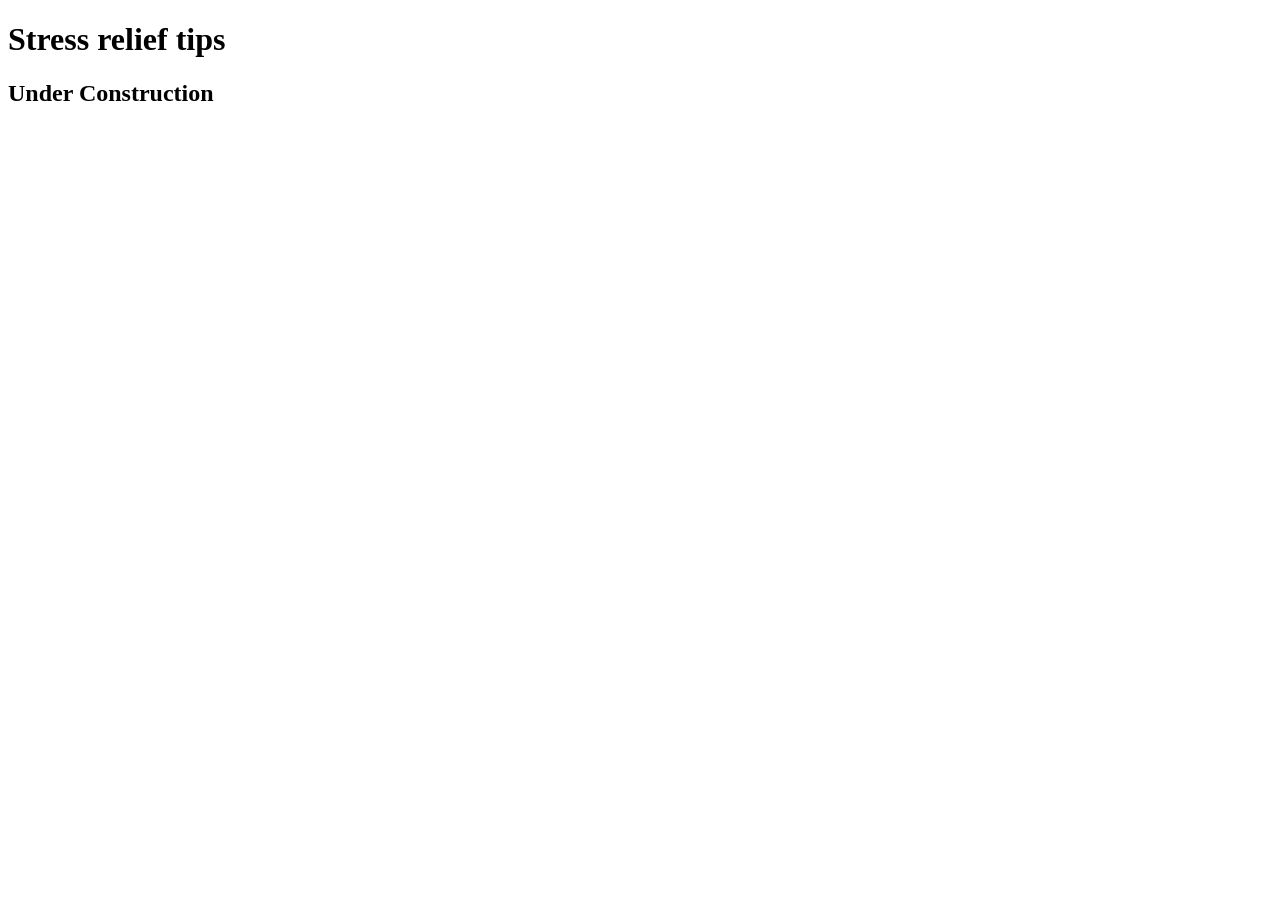
<file: stress/tips.html>
<!DOCTYPE html>

<html lang="en">
<head>
	<meta charset="utf-8">
	<title>Shape Up! | Stress Relief Tips</title>
</head>

<body>
	<main>
	    <h1>Stress relief tips</h1>
		<h2>Under Construction</h2>
	</main>
</body>
</html>
</file>
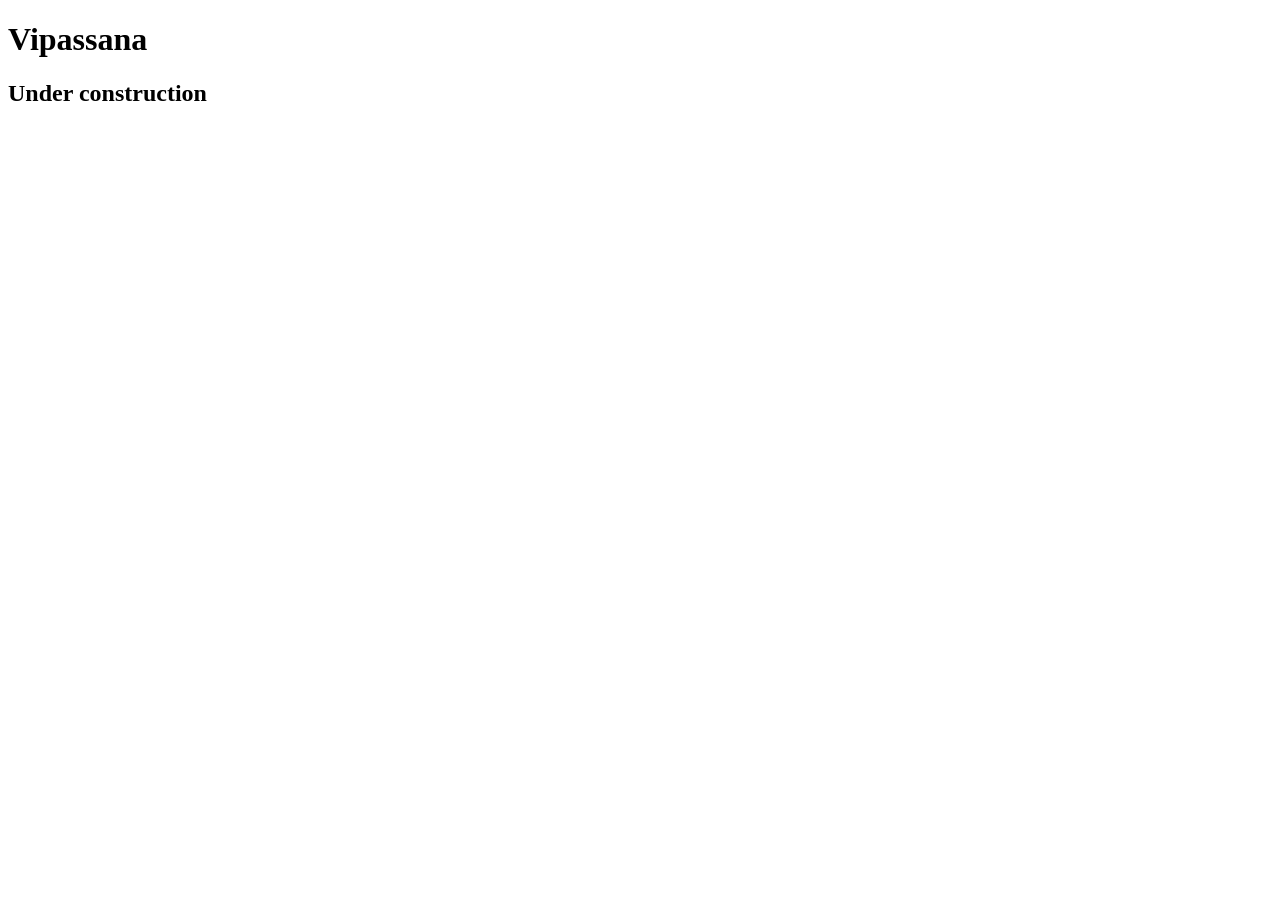
<file: stress/vipassana.html>
<!DOCTYPE html>

<html lang="en">
<head>
	<meta charset="utf-8">
	<title>Shape Up! | Vipassana</title>
</head>

<body>
    <main>
        <h1>Vipassana</h1>
        <h2>Under construction</h2>
    </main>
</body>
</html>
</file>
<file: styles/main_rwd.css>
/* the styles for the elements */
* {
    margin: 0;
    padding: 0;
}
html {
    background-color: white;
}
body {
    font-family: Arial, Helvetica, sans-serif;
    font-size: 100%;
    width: 95%;
    max-width: 1024px;
    margin: 1em auto;
    background-color: white;
    border: 3px solid steelblue;
    box-shadow: 2px 2px 5px 5px black;
}
h1 {
    font-size: 170%;
    margin-bottom: .5em;
}
h2 {
    font-size: 135%;
    margin-bottom: .4em;
}
h3 {
    font-size: 110%;
    margin-bottom: .3em;
}
p {
    line-height: 1.4;
    margin-bottom: 1em;
}
blockquote {
    font-style: italic;
    line-height: 1.4;
    margin: 0 2.5em 1em 2.5em;
}

/* the styles for the header */
header {
    padding: 1.25em 0 1.25em 0;
    border-bottom: 3px solid steelblue;
    background-image: linear-gradient(to bottom, white 0%, lightsteelblue 100%);
    overflow: hidden;
}
header img {
    float: left;
    width: 15%;
    max-width: 140px;
    min-width: 70px;
    height: auto;
    margin-left: 2%;
}
header h2 {
    font-size: 250%;
    color: steelblue;
    font-style: italic;
    text-shadow: 2px 2px 3px steelblue;
    padding-top: .4em;
    padding-left: 30px;
    margin-bottom: .2em;
    overflow: hidden;
}
header h3 {
    font-size: 130%;
    padding-left: 30px;
    overflow: hidden;
}

/* the styles for the main content: fluid 2-column layout */
main {
    padding: 1.5em 0;
    overflow: hidden;
}
section {
    float: right;
    width: 64%;
    padding: 0 3%;
}
aside {
    float: left;
    width: 26%;
    padding: 0 2%;
}

/* the styles for the section */
section h3 {
    color: maroon;
}
section a:link, section a:visited {
    color: maroon;
}
section a:hover, section a:focus {
    color: steelblue;
}
section ul, section ol {
    margin: 0 0 1em 2em;
    line-height: 1.4;
}

/* the styles for the sidebar */
aside h2 {
    color: maroon;
    font-size: 110%;
}
aside ul {
    list-style-type: none;
}
aside li {
    padding-bottom: .9em;
    line-height: 1.3;
}
aside a {
    text-decoration: none;
}
aside a:link, aside a:visited {
    color: steelblue;
    font-weight: bold;
}
aside a:hover, aside a:focus {
    color: maroon;
}

/* the styles for the footer */
footer {
    clear: both;
    background-color: steelblue;
    padding: 1em 0;
}
footer p {
    font-size: 80%;
    text-align: center;
    color: white;
    margin-bottom: 0;
}

/* the styles for the navigation menu */
#nav_menu ul {
    list-style: none;
    position: relative;
    background-color: steelblue;
}
#nav_menu ul::after {
    content: "";
    display: block;
    clear: both;
}
#nav_menu ul li {
    float: left;
    width: 20%;
    position: relative;
}
#nav_menu ul li a {
    display: block;
    text-align: center;
    padding: 1em 0;
    text-decoration: none;
    font-weight: bold;
    color: white;
}
#nav_menu a.current {
    color: black;
}
#nav_menu ul li a:hover, #nav_menu ul li a:focus {
    background-color: lightsteelblue;
}

/* the styles for the submenus */
#nav_menu ul ul {
    display: none;
    position: absolute;
    top: 100%;
    left: 0;
    width: 100%;
    z-index: 10;
}
#nav_menu ul ul li {
    float: none;
    width: 100%;
}
#nav_menu ul li:hover > ul, #nav_menu ul li:focus-within > ul {
    display: block;
}

/* tablet landscape and smaller */
@media only screen and (max-width: 900px) {
    body {
        box-shadow: none;
        font-size: 90%;
    }
}

/* tablet portrait and smaller */
@media only screen and (max-width: 767px) {
    header h2 {
        font-size: 200%;
    }
    #nav_menu ul li a {
        font-size: 80%;
    }
    section, aside {
        float: none;
        width: 94%;
        padding: 0 3%;
    }
    aside {
        margin-top: 1em;
    }
}

/* mobile landscape and smaller */
@media only screen and (max-width: 479px) {
    header h2 {
        font-size: 150%;
        padding-left: 4%;
    }
    header h3 {
        font-size: 95%;
        padding-left: 4%;
    }
    section p {
        font-size: 90%;
    }
}
</file>
<file: styles/diet.css>
/* the styles for the elements */
* {
    margin: 0;
    padding: 0;
}
html {
    background-color: white;
}
body {
    font-family: Arial, Helvetica, sans-serif;
    font-size: 100%;
    width: 900px;
    margin: 1em auto;
    background-color: white;
    border: 3px solid steelblue;
    box-shadow: 2px 2px 5px 5px black;
}
h1 {
    font-size: 170%;
    margin-bottom: .5em;
}
h2 {
    font-size: 135%;
    margin-bottom: .4em;
}
h3 {
    font-size: 110%;
    margin-bottom: .3em;
}
p {
    line-height: 1.4;
    margin-bottom: 1em;
}
blockquote {
    font-style: italic;
    line-height: 1.4;
    margin: 0 2.5em 1em 2.5em;
}

/* the styles for the header */
header {
    padding: 1.25em 0 1.25em 0;
    border-bottom: 3px solid steelblue;
    background-image: linear-gradient(to bottom, white 0%, lightsteelblue 100%);
    overflow: hidden;
}
header img {
    float: left;
    margin-left: 20px;
}
header h2 {
    font-size: 250%;
    color: steelblue;
    font-style: italic;
    text-shadow: 2px 2px 3px steelblue;
    padding-top: .4em;
    padding-left: 30px;
    margin-bottom: .2em;
    overflow: hidden;
}
header h3 {
    font-size: 130%;
    padding-left: 30px;
    overflow: hidden;
}

/* the styles for the main content: 2-column layout */
main {
    padding: 1.5em 0;
    overflow: hidden;
}
section {
    float: right;
    width: 575px;
    padding: 0 20px;
}
aside {
    float: left;
    width: 245px;
    padding: 0 20px;
}

/* the styles for the section */
section h3 {
    color: maroon;
}
section a:link, section a:visited {
    color: maroon;
}
section a:hover, section a:focus {
    color: steelblue;
}
section ul, section ol {
    margin: 0 0 1em 2em;
    line-height: 1.4;
}

/* the styles for the sidebar */
aside h2 {
    color: maroon;
    font-size: 110%;
}
aside ul {
    list-style-type: none;
}
aside li {
    padding-bottom: .9em;
    line-height: 1.3;
}
aside a {
    text-decoration: none;
}
aside a:link, aside a:visited {
    color: steelblue;
    font-weight: bold;
}
aside a:hover, aside a:focus {
    color: maroon;
}

/* the styles for the footer */
footer {
    clear: both;
    background-color: steelblue;
    padding: 1em 0;
}
footer p {
    font-size: 80%;
    text-align: center;
    color: white;
    margin-bottom: 0;
}

/* the styles for the navigation menu */
#nav_menu ul {
    list-style: none;
    position: relative;
    background-color: steelblue;
}
#nav_menu ul::after {
    content: "";
    display: block;
    clear: both;
}
#nav_menu ul li {
    float: left;
    width: 20%;
    position: relative;
}
#nav_menu ul li a {
    display: block;
    text-align: center;
    padding: 1em 0;
    text-decoration: none;
    font-weight: bold;
    color: white;
}
#nav_menu a.current {
    color: black;
}
#nav_menu ul li a:hover, #nav_menu ul li a:focus {
    background-color: lightsteelblue;
}

/* the styles for the submenus */
#nav_menu ul ul {
    display: none;
    position: absolute;
    top: 100%;
    left: 0;
    width: 100%;
    z-index: 10;
}
#nav_menu ul ul li {
    float: none;
    width: 100%;
}
#nav_menu ul li:hover > ul, #nav_menu ul li:focus-within > ul {
    display: block;
}

/* the styles for the section headings */
section h2 {
    color: maroon;
    font-size: 110%;
}
</file>
<file: styles/strength.css>
/* the styles for the elements */
* {
    margin: 0;
    padding: 0;
}
html {
    background-color: white;
}
body {
    font-family: Arial, Helvetica, sans-serif;
    font-size: 100%;
    width: 95%;
    max-width: 1024px;
    margin: 1em auto;
    background-color: white;
    border: 3px solid steelblue;
    box-shadow: 2px 2px 5px 5px black;
}
h1 {
    font-size: 170%;
    margin-bottom: .5em;
}
h2 {
    font-size: 135%;
    margin-bottom: .4em;
}
h3 {
    font-size: 110%;
    margin-bottom: .3em;
}
p {
    line-height: 1.4;
    margin-bottom: 1em;
}
blockquote {
    font-style: italic;
    line-height: 1.4;
    margin: 0 2.5em 1em 2.5em;
}

/* the styles for the header */
header {
    padding: 1.25em 0 1.25em 0;
    border-bottom: 3px solid steelblue;
    background-image: linear-gradient(to bottom, white 0%, lightsteelblue 100%);
    overflow: hidden;
}
header img {
    float: left;
    width: 15%;
    max-width: 140px;
    min-width: 70px;
    height: auto;
    margin-left: 2%;
}
header h2 {
    font-size: 250%;
    color: steelblue;
    font-style: italic;
    text-shadow: 2px 2px 3px steelblue;
    padding-top: .4em;
    padding-left: 30px;
    margin-bottom: .2em;
    overflow: hidden;
}
header h3 {
    font-size: 130%;
    padding-left: 30px;
    overflow: hidden;
}

/* the styles for the main content: flexbox */
main {
    display: flex;
    padding: 1.5em 0;
}
section {
    flex: 1 1 64%;
    order: 2;
    padding: 0 3%;
}
aside {
    flex: 1 1 26%;
    order: 1;
    padding: 0 2%;
}

/* the styles for the section */
section h3 {
    color: maroon;
}
section a:link, section a:visited {
    color: maroon;
}
section a:hover, section a:focus {
    color: steelblue;
}
section ul, section ol {
    margin: 0 0 1em 2em;
    line-height: 1.4;
}

/* the styles for the sidebar */
aside h2 {
    color: maroon;
    font-size: 110%;
}
aside ul {
    list-style-type: none;
}
aside li {
    padding-bottom: .9em;
    line-height: 1.3;
}
aside a {
    text-decoration: none;
}
aside a:link, aside a:visited {
    color: steelblue;
    font-weight: bold;
}
aside a:hover, aside a:focus {
    color: maroon;
}

/* the styles for the footer */
footer {
    clear: both;
    background-color: steelblue;
    padding: 1em 0;
}
footer p {
    font-size: 80%;
    text-align: center;
    color: white;
    margin-bottom: 0;
}

/* the styles for the navigation menu: flexbox */
#nav_menu ul {
    list-style: none;
    display: flex;
    justify-content: space-evenly;
    width: 100%;
    background-color: steelblue;
}
#nav_menu ul li {
    flex: 1 1 0;
}
#nav_menu ul li a {
    display: block;
    text-align: center;
    padding: 1em 0;
    text-decoration: none;
    font-weight: bold;
    color: white;
}
#nav_menu a.current {
    color: black;
}
#nav_menu ul li a:hover, #nav_menu ul li a:focus {
    background-color: lightsteelblue;
}

/* tablet landscape and smaller */
@media only screen and (max-width: 900px) {
    body {
        box-shadow: none;
        font-size: 90%;
    }
}

/* tablet portrait and smaller */
@media only screen and (max-width: 767px) {
    header h2 {
        font-size: 200%;
    }
    #nav_menu ul li a {
        font-size: 80%;
    }
    main {
        flex-direction: column;
    }
    section {
        order: 1;
    }
    aside {
        order: 2;
        margin-top: 1em;
    }
}

/* mobile landscape and smaller */
@media only screen and (max-width: 479px) {
    header h2 {
        font-size: 150%;
        padding-left: 4%;
    }
    header h3 {
        font-size: 95%;
        padding-left: 4%;
    }
    section p {
        font-size: 90%;
    }
}
</file>
<file: styles/stress.css>
/* the styles for the elements */
* {
    margin: 0;
    padding: 0;
}
html {
    background-color: white;
}
body {
    font-family: Arial, Helvetica, sans-serif;
    font-size: 100%;
    width: 95%;
    max-width: 1024px;
    display: grid;
    grid-template-columns: 30% 70%;
    grid-template-areas:
        "header  header"
        "nav     nav"
        "aside   section"
        "footer  footer";
    margin: 1em auto;
    background-color: white;
    border: 3px solid steelblue;
    box-shadow: 2px 2px 5px 5px black;
}
h1 {
    font-size: 170%;
    margin-bottom: .5em;
}
h2 {
    font-size: 135%;
    margin-bottom: .4em;
}
h3 {
    font-size: 110%;
    margin-bottom: .3em;
}
p {
    line-height: 1.4;
    margin-bottom: 1em;
}
blockquote {
    font-style: italic;
    line-height: 1.4;
    margin: 0 2.5em 1em 2.5em;
}

/* the styles for the header */
header {
    grid-area: header;
    padding: 1.25em 0 1.25em 0;
    border-bottom: 3px solid steelblue;
    background-image: linear-gradient(to bottom, white 0%, lightsteelblue 100%);
    overflow: hidden;
}
header img {
    float: left;
    width: 15%;
    max-width: 140px;
    min-width: 70px;
    height: auto;
    margin-left: 2%;
}
header h2 {
    font-size: 250%;
    color: steelblue;
    font-style: italic;
    text-shadow: 2px 2px 3px steelblue;
    padding-top: .4em;
    padding-left: 30px;
    margin-bottom: .2em;
    overflow: hidden;
}
header h3 {
    font-size: 130%;
    padding-left: 30px;
    overflow: hidden;
}

/* the styles for the main content: grid items */
section {
    grid-area: section;
    padding: 1.5em 4%;
}
aside {
    grid-area: aside;
    padding: 1.5em 7%;
}

/* the styles for the section */
section h3 {
    color: maroon;
}
section a:link, section a:visited {
    color: maroon;
}
section a:hover, section a:focus {
    color: steelblue;
}
section ul, section ol {
    margin: 0 0 1em 2em;
    line-height: 1.4;
}

/* the styles for the sidebar */
aside h2 {
    color: maroon;
    font-size: 110%;
}
aside ul {
    list-style-type: none;
}
aside li {
    padding-bottom: .9em;
    line-height: 1.3;
}
aside a {
    text-decoration: none;
}
aside a:link, aside a:visited {
    color: steelblue;
    font-weight: bold;
}
aside a:hover, aside a:focus {
    color: maroon;
}

/* the styles for the footer */
footer {
    grid-area: footer;
    background-color: steelblue;
    padding: 1em 0;
}
footer p {
    font-size: 80%;
    text-align: center;
    color: white;
    margin-bottom: 0;
}

/* the styles for the navigation menu: grid */
#nav_menu {
    grid-area: nav;
}
#nav_menu ul {
    list-style: none;
    display: grid;
    grid-template-columns: repeat(5, 1fr);
    background-color: steelblue;
}
#nav_menu ul li a {
    display: block;
    text-align: center;
    padding: 1em 0;
    text-decoration: none;
    font-weight: bold;
    color: white;
}
#nav_menu a.current {
    color: black;
}
#nav_menu ul li a:hover, #nav_menu ul li a:focus {
    background-color: lightsteelblue;
}

/* tablet landscape and smaller */
@media only screen and (max-width: 900px) {
    body {
        box-shadow: none;
        font-size: 90%;
    }
}

/* tablet portrait and smaller */
@media only screen and (max-width: 767px) {
    header h2 {
        font-size: 200%;
    }
    #nav_menu ul li a {
        font-size: 80%;
    }
    body {
        grid-template-columns: 100%;
        grid-template-areas:
            "header"
            "nav"
            "section"
            "aside"
            "footer";
    }
    section {
        padding: 1.5em 4% 0 4%;
    }
    aside {
        padding: 1em 4%;
    }
}

/* mobile landscape and smaller */
@media only screen and (max-width: 479px) {
    header h2 {
        font-size: 150%;
        padding-left: 4%;
    }
    header h3 {
        font-size: 95%;
        padding-left: 4%;
    }
    section p {
        font-size: 90%;
    }
}
</file>
<file: styles/main_3_column.css>
/* the styles for the elements */
* {
    margin: 0;
    padding: 0;
}
html {
    background-color: white;
}
body {
    font-family: Arial, Helvetica, sans-serif;
    font-size: 100%;
    width: 1200px;
    margin: 1em auto;
    background-color: white;
    border: 3px solid steelblue;
    box-shadow: 2px 2px 5px 5px black;
}
h1 {
    font-size: 170%;
    margin-bottom: .5em;
}
h2 {
    font-size: 135%;
    margin-bottom: .4em;
}
h3 {
    font-size: 110%;
    margin-bottom: .3em;
}
p {
    line-height: 1.4;
    margin-bottom: 1em;
}
blockquote {
    font-style: italic;
    line-height: 1.4;
    margin: 0 2.5em 1em 2.5em;
}

/* the styles for the header */
header {
    padding: 1.25em 0 1.25em 0;
    border-bottom: 3px solid steelblue;
    background-image: linear-gradient(to bottom, white 0%, lightsteelblue 100%);
    overflow: hidden;
}
header img {
    float: left;
    margin-left: 20px;
}
header h2 {
    font-size: 250%;
    color: steelblue;
    font-style: italic;
    text-shadow: 2px 2px 3px steelblue;
    padding-top: .4em;
    padding-left: 30px;
    margin-bottom: .2em;
    overflow: hidden;
}
header h3 {
    font-size: 130%;
    padding-left: 30px;
    overflow: hidden;
}

/* the styles for the main content: 3-column layout */
main {
    padding: 1.5em 0;
    overflow: hidden;
}
#resources {
    float: left;
    width: 245px;
    padding: 0 20px;
}
section {
    float: left;
    width: 590px;
    padding: 0 20px;
}
#prepare {
    float: left;
    width: 245px;
    padding: 0 20px;
}

/* the styles for the section */
section h3 {
    color: maroon;
}
section a:link, section a:visited {
    color: maroon;
}
section a:hover, section a:focus {
    color: steelblue;
}
section ul, section ol {
    margin: 0 0 1em 2em;
    line-height: 1.4;
}

/* the styles for the sidebar */
#resources h2, #prepare h2 {
    color: maroon;
    font-size: 110%;
}
#resources ul {
    padding-left: 1.25em;
}
aside li {
    padding-bottom: .9em;
    line-height: 1.3;
}
aside a:link, aside a:visited {
    color: steelblue;
    font-weight: bold;
}
aside a:hover, aside a:focus {
    color: maroon;
}

/* the styles for the second sidebar */
#prepare h3 {
    font-size: 100%;
    color: steelblue;
}
#prepare p {
    font-size: 90%;
}

/* the styles for the footer */
footer {
    clear: both;
    background-color: steelblue;
    padding: 1em 0;
}
footer p {
    font-size: 80%;
    text-align: center;
    color: white;
    margin-bottom: 0;
}
</file>
<file: styles/bmi.css>
/* the styles for the elements */
* {
    margin: 0;
    padding: 0;
}
html {
    background-color: white;
}
body {
    font-family: Arial, Helvetica, sans-serif;
    font-size: 100%;
    width: 900px;
    margin: 1em auto;
    background-color: white;
    border: 3px solid steelblue;
    box-shadow: 2px 2px 5px 5px black;
}
h1 {
    font-size: 170%;
    margin-bottom: .5em;
}
h2 {
    font-size: 135%;
    margin-bottom: .4em;
}
h3 {
    font-size: 110%;
    margin-bottom: .3em;
}
p {
    line-height: 1.4;
    margin-bottom: 1em;
}
blockquote {
    font-style: italic;
    line-height: 1.4;
    margin: 0 2.5em 1em 2.5em;
}

/* the styles for the header */
header {
    padding: 1.25em 0 1.25em 0;
    border-bottom: 3px solid steelblue;
    background-image: linear-gradient(to bottom, white 0%, lightsteelblue 100%);
    overflow: hidden;
}
header img {
    float: left;
    margin-left: 20px;
}
header h2 {
    font-size: 250%;
    color: steelblue;
    font-style: italic;
    text-shadow: 2px 2px 3px steelblue;
    padding-top: .4em;
    padding-left: 30px;
    margin-bottom: .2em;
    overflow: hidden;
}
header h3 {
    font-size: 130%;
    padding-left: 30px;
    overflow: hidden;
}

/* the styles for the main content: 2-column layout */
main {
    padding: 1.5em 0;
    overflow: hidden;
}
section {
    float: right;
    width: 575px;
    padding: 0 20px;
}
aside {
    float: left;
    width: 245px;
    padding: 0 20px;
}

/* the styles for the section */
section h3 {
    color: maroon;
}
section a:link, section a:visited {
    color: maroon;
}
section a:hover, section a:focus {
    color: steelblue;
}
section ul, section ol {
    margin: 0 0 1em 2em;
    line-height: 1.4;
}

/* the styles for the sidebar */
aside h2 {
    color: maroon;
    font-size: 110%;
}
aside ul {
    list-style-type: none;
}
aside li {
    padding-bottom: .9em;
    line-height: 1.3;
}
aside a {
    text-decoration: none;
}
aside a:link, aside a:visited {
    color: steelblue;
    font-weight: bold;
}
aside a:hover, aside a:focus {
    color: maroon;
}

/* the styles for the footer */
footer {
    clear: both;
    background-color: steelblue;
    padding: 1em 0;
}
footer p {
    font-size: 80%;
    text-align: center;
    color: white;
    margin-bottom: 0;
}

/* the styles for the navigation menu */
#nav_menu ul {
    list-style: none;
    position: relative;
    background-color: steelblue;
}
#nav_menu ul::after {
    content: "";
    display: block;
    clear: both;
}
#nav_menu ul li {
    float: left;
    width: 20%;
    position: relative;
}
#nav_menu ul li a {
    display: block;
    text-align: center;
    padding: 1em 0;
    text-decoration: none;
    font-weight: bold;
    color: white;
}
#nav_menu a.current {
    color: black;
}
#nav_menu ul li a:hover, #nav_menu ul li a:focus {
    background-color: lightsteelblue;
}

/* the styles for the submenus */
#nav_menu ul ul {
    display: none;
    position: absolute;
    top: 100%;
    left: 0;
    width: 100%;
    z-index: 10;
}
#nav_menu ul ul li {
    float: none;
    width: 100%;
}
#nav_menu ul li:hover > ul, #nav_menu ul li:focus-within > ul {
    display: block;
}

/* the styles for the BMI form */
form {
    margin: 1em 0;
}
label {
    float: left;
    clear: left;
    width: 7em;
    text-align: right;
    padding-right: 1em;
    padding-top: .2em;
}
input {
    font-family: inherit;
    font-size: 100%;
    padding: .2em;
    margin-bottom: .8em;
}
input[type="text"] {
    width: 8em;
    border: 1px solid black;
}
#bmi_result {
    background-color: lightgray;
}
#calculate {
    margin-left: 8em;
    padding: .3em 1em;
}
section h2 {
    margin-top: .8em;
}
</file>
<file: styles/main.css>
/* the styles for the elements */
* {
    margin: 0;
    padding: 0;
}
html {
    background-color: white;
}
body {
    font-family: Arial, Helvetica, sans-serif;
    font-size: 100%;
    width: 900px;
    margin: 1em auto;
    background-color: white;
    border: 3px solid steelblue;
    box-shadow: 2px 2px 5px 5px black;
}
h1 {
    font-size: 170%;
    margin-bottom: .5em;
}
h2 {
    font-size: 135%;
    margin-bottom: .4em;
}
h3 {
    font-size: 110%;
    margin-bottom: .3em;
}
p {
    line-height: 1.4;
    margin-bottom: 1em;
}
blockquote {
    font-style: italic;
    line-height: 1.4;
    margin: 0 2.5em 1em 2.5em;
}

/* the styles for the header */
header {
    padding: 1.25em 0 1.25em 0;
    border-bottom: 3px solid steelblue;
    background-image: linear-gradient(to bottom, white 0%, lightsteelblue 100%);
    overflow: hidden;
}
header img {
    float: left;
    margin-left: 20px;
}
header h2 {
    font-size: 250%;
    color: steelblue;
    font-style: italic;
    text-shadow: 2px 2px 3px steelblue;
    padding-top: .4em;
    padding-left: 30px;
    margin-bottom: .2em;
    overflow: hidden;
}
header h3 {
    font-size: 130%;
    padding-left: 30px;
    overflow: hidden;
}

/* the styles for the main content: 2-column layout */
main {
    padding: 1.5em 0;
    overflow: hidden;
}
section {
    float: right;
    width: 575px;
    padding: 0 20px;
}
aside {
    float: left;
    width: 245px;
    padding: 0 20px;
}

/* the styles for the section */
section h3 {
    color: maroon;
}
section a:link, section a:visited {
    color: maroon;
}
section a:hover, section a:focus {
    color: steelblue;
}
section ul, section ol {
    margin: 0 0 1em 2em;
    line-height: 1.4;
}

/* the styles for the sidebar */
aside h2 {
    color: maroon;
    font-size: 110%;
}
aside ul {
    list-style-type: none;
}
aside li {
    padding-bottom: .9em;
    line-height: 1.3;
}
aside a {
    text-decoration: none;
}
aside a:link, aside a:visited {
    color: steelblue;
    font-weight: bold;
}
aside a:hover, aside a:focus {
    color: maroon;
}

/* the styles for the footer */
footer {
    clear: both;
    background-color: steelblue;
    padding: 1em 0;
}
footer p {
    font-size: 80%;
    text-align: center;
    color: white;
    margin-bottom: 0;
}

/* the styles for the navigation menu */
#nav_menu ul {
    list-style: none;
    position: relative;
    background-color: steelblue;
}
#nav_menu ul::after {
    content: "";
    display: block;
    clear: both;
}
#nav_menu ul li {
    float: left;
    width: 20%;
    position: relative;
}
#nav_menu ul li a {
    display: block;
    text-align: center;
    padding: 1em 0;
    text-decoration: none;
    font-weight: bold;
    color: white;
}
#nav_menu a.current {
    color: black;
}
#nav_menu ul li a:hover, #nav_menu ul li a:focus {
    background-color: lightsteelblue;
}

/* the styles for the submenus */
#nav_menu ul ul {
    display: none;
    position: absolute;
    top: 100%;
    left: 0;
    width: 100%;
    z-index: 10;
}
#nav_menu ul ul li {
    float: none;
    width: 100%;
}
#nav_menu ul li:hover > ul, #nav_menu ul li:focus-within > ul {
    display: block;
}
</file>
<file: styles/meals.css>
/* the styles for the elements */
* {
    margin: 0;
    padding: 0;
}
html {
    background-color: white;
}
body {
    font-family: Arial, Helvetica, sans-serif;
    font-size: 100%;
    width: 900px;
    margin: 1em auto;
    background-color: white;
    border: 3px solid steelblue;
    box-shadow: 2px 2px 5px 5px black;
}
h1 {
    font-size: 170%;
    margin-bottom: .5em;
}
h2 {
    font-size: 135%;
    margin-bottom: .4em;
}
h3 {
    font-size: 110%;
    margin-bottom: .3em;
}
p {
    line-height: 1.4;
    margin-bottom: 1em;
}
blockquote {
    font-style: italic;
    line-height: 1.4;
    margin: 0 2.5em 1em 2.5em;
}

/* the styles for the header */
header {
    padding: 1.25em 0 1.25em 0;
    border-bottom: 3px solid steelblue;
    background-image: linear-gradient(to bottom, white 0%, lightsteelblue 100%);
    overflow: hidden;
}
header img {
    float: left;
    margin-left: 20px;
}
header h2 {
    font-size: 250%;
    color: steelblue;
    font-style: italic;
    text-shadow: 2px 2px 3px steelblue;
    padding-top: .4em;
    padding-left: 30px;
    margin-bottom: .2em;
    overflow: hidden;
}
header h3 {
    font-size: 130%;
    padding-left: 30px;
    overflow: hidden;
}

/* the styles for the main content: 2-column layout */
main {
    padding: 1.5em 0;
    overflow: hidden;
}
section {
    float: right;
    width: 575px;
    padding: 0 20px;
}
aside {
    float: left;
    width: 245px;
    padding: 0 20px;
}

/* the styles for the section */
section h3 {
    color: maroon;
}
section a:link, section a:visited {
    color: maroon;
}
section a:hover, section a:focus {
    color: steelblue;
}
section ul, section ol {
    margin: 0 0 1em 2em;
    line-height: 1.4;
}

/* the styles for the sidebar */
aside h2 {
    color: maroon;
    font-size: 110%;
}
aside ul {
    list-style-type: none;
}
aside li {
    padding-bottom: .9em;
    line-height: 1.3;
}
aside a {
    text-decoration: none;
}
aside a:link, aside a:visited {
    color: steelblue;
    font-weight: bold;
}
aside a:hover, aside a:focus {
    color: maroon;
}

/* the styles for the footer */
footer {
    clear: both;
    background-color: steelblue;
    padding: 1em 0;
}
footer p {
    font-size: 80%;
    text-align: center;
    color: white;
    margin-bottom: 0;
}

/* the styles for the navigation menu */
#nav_menu ul {
    list-style: none;
    position: relative;
    background-color: steelblue;
}
#nav_menu ul::after {
    content: "";
    display: block;
    clear: both;
}
#nav_menu ul li {
    float: left;
    width: 20%;
    position: relative;
}
#nav_menu ul li a {
    display: block;
    text-align: center;
    padding: 1em 0;
    text-decoration: none;
    font-weight: bold;
    color: white;
}
#nav_menu a.current {
    color: black;
}
#nav_menu ul li a:hover, #nav_menu ul li a:focus {
    background-color: lightsteelblue;
}

/* the styles for the submenus */
#nav_menu ul ul {
    display: none;
    position: absolute;
    top: 100%;
    left: 0;
    width: 100%;
    z-index: 10;
}
#nav_menu ul ul li {
    float: none;
    width: 100%;
}
#nav_menu ul li:hover > ul, #nav_menu ul li:focus-within > ul {
    display: block;
}

/* the styles for the form */
form {
    margin-top: 1em;
}
label {
    float: left;
    width: 9em;
    text-align: right;
    padding-right: 1em;
    padding-top: .2em;
}
input, select {
    width: 16em;
    font-family: inherit;
    font-size: 100%;
    padding: .2em;
    margin-bottom: .8em;
    border: 1px solid black;
}
input:required {
    border: 2px solid maroon;
}
input:required:valid {
    border: 1px solid black;
}
#submit {
    width: 8em;
    margin-left: 10em;
    margin-top: .5em;
}
</file>
